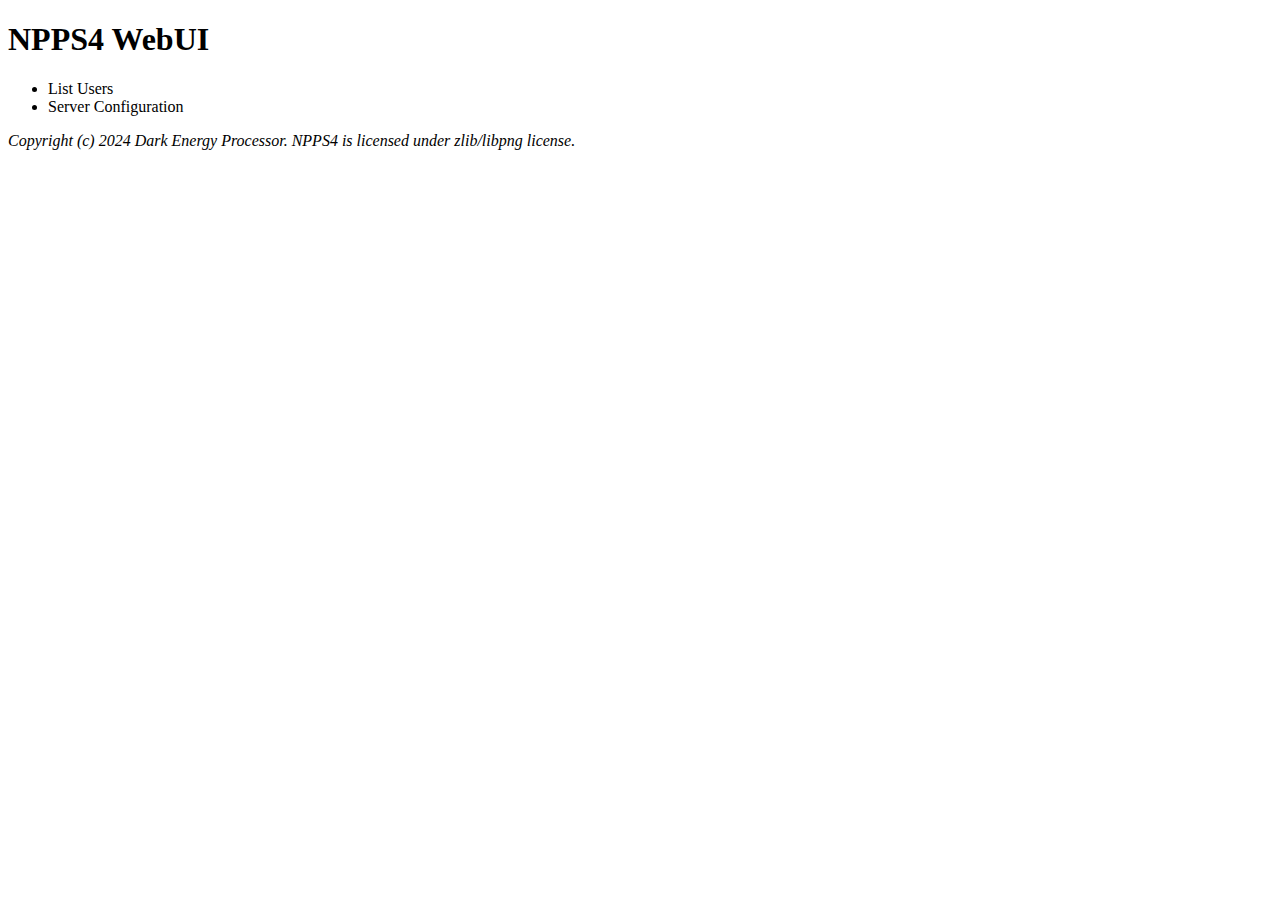
<file: npps4/webui/static/index.html>
<!DOCTYPE html>
<html>

<head>
	<meta charset="utf-8">
</head>

<body>
	<main>
		<h1>NPPS4 WebUI</h1>
		<ul>
			<li>List Users</li>
			<li>Server Configuration</li>
		</ul>
	</main>
	<footer><i>Copyright (c) 2024 Dark Energy Processor. NPPS4 is licensed under zlib/libpng license.</i></footer>
</body>

</html>
</file>
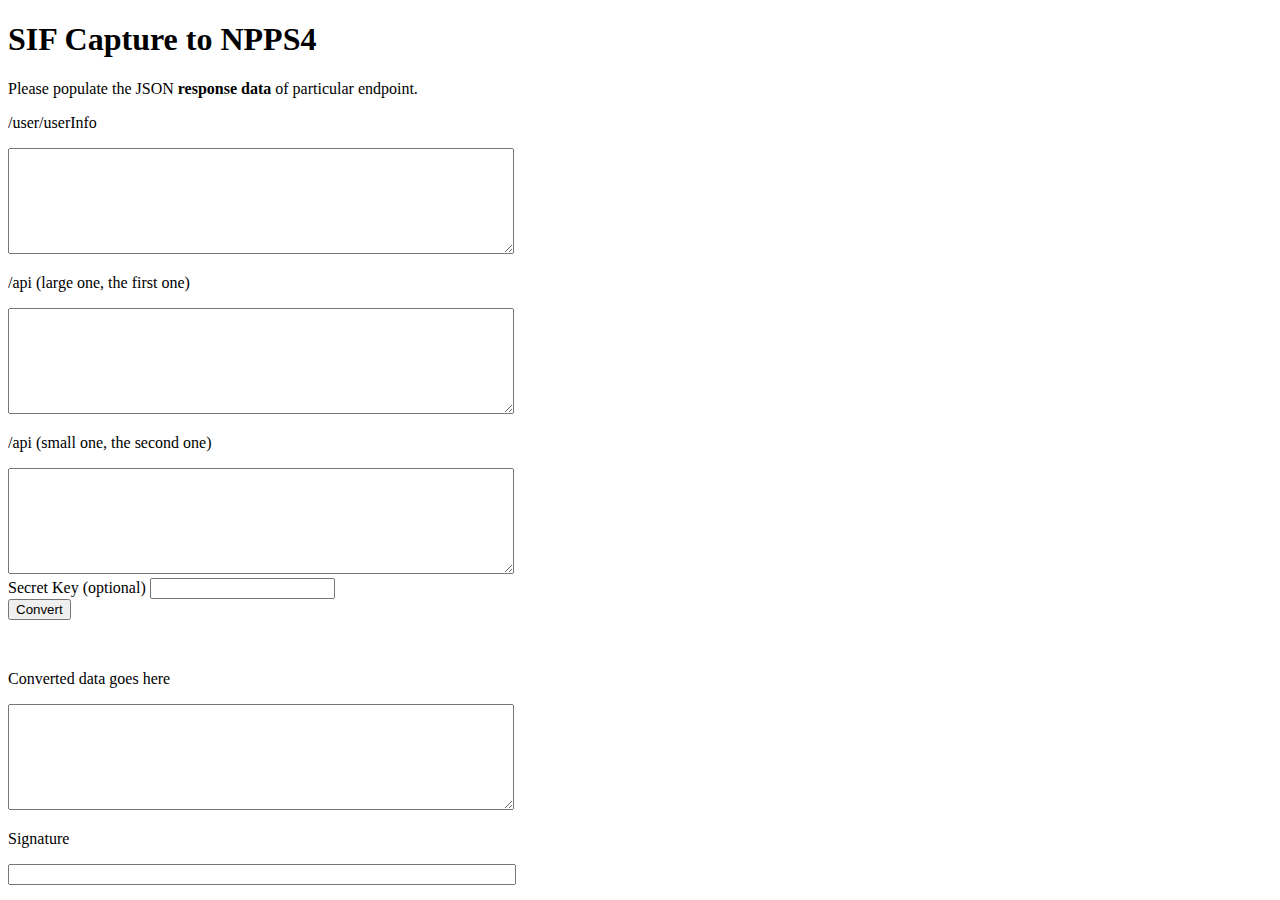
<file: templates/convert.html>
<!DOCTYPE html>
<html>

<head>
	<meta charset="utf-8">
	<style>
		textarea {
			min-width: 500px;
			min-height: 100px;
		}
	</style>
	<script>
		function main()
		{
			const userInfoInput = document.getElementById("user_userinfo")
			const api1Input = document.getElementById("api_1")
			const api2Input = document.getElementById("api_2")
			const secretKeyInput = document.getElementById("secret_key")
			const hititButton = document.getElementById("hitit")
			const statusParagraph = document.getElementById("status")
			const payloadTextArea = document.getElementById("payload")
			const signatureTextArea = document.getElementById("signature")

			hititButton.addEventListener("click", async () => {
				try
				{
					const ts = Math.floor(new Date() / 1000)
					const response = await fetch("", {
						method: "POST",
						headers: {
							"Content-Type": "application/json",
						},
						body: JSON.stringify({
							userinfo: JSON.parse(userInfoInput.value),
							api1: JSON.parse(api1Input.value),
							api2: JSON.parse(api2Input.value),
							server_key: secretKeyInput.value
						})
					})

					const result = await response.json()
					if (result.error)
						throw result.error

					statusParagraph.textContent = ""
					payloadTextArea.value = result.account_data
					signatureTextArea.value = result.signature
				}
				catch (e)
				{
					console.error(e)
					statusParagraph.textContent = e.toString()
				}
			})
		}

		if (document.readyState !== "loading")
			main()
		else
			document.addEventListener("DOMContentLoaded", main)
	</script>
</head>

<body>
	<h1>SIF Capture to NPPS4</h1>
	<p>Please populate the JSON <b>response data</b> of particular endpoint.</p>
	<p>/user/userInfo</p>
	<textarea id="user_userinfo"></textarea>
	<br/>
	<p>/api (large one, the first one)</p>
	<textarea id="api_1"></textarea>
	<br/>
	<p>/api (small one, the second one)</p>
	<textarea id="api_2"></textarea>
	<br/>
	<label for="secret_key">Secret Key (optional)</label>
	<input id="secret_key" type="text">
	<br/>
	<button id="hitit">Convert</button>
	<p id="status" style="color:red"></p>
	<br/>
	<p>Converted data goes here</p>
	<textarea id="payload"></textarea>
	<p>Signature</p>
	<input type="text" id="signature" style="min-width: 500px">
</body>

</html>
</file>
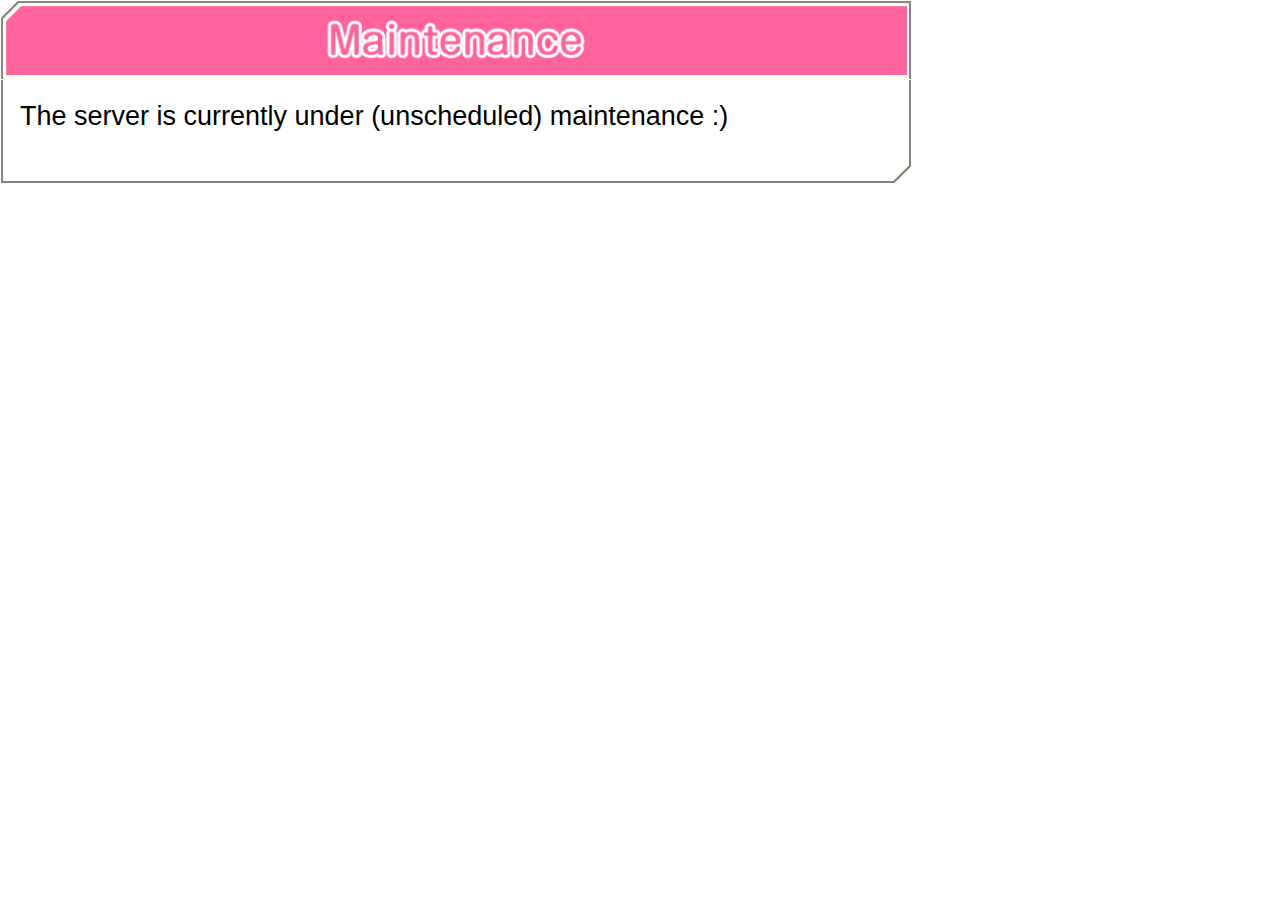
<file: templates/maintenance.html>
<!DOCTYPE html>
<html>
<head>
    <meta charset="utf-8">
    <meta name="apple-mobile-web-app-capable" content="yes">
    <meta name="viewport" content="width=960, target-densitydpi=device-dpi, user-scalable=no">
    <title>Maintenance</title>
    <link rel="stylesheet" href="../../static/css1.3/bstyle.css">
    <style type="text/css">
        #app_uri_ios, #app_uri_android {display: none;}
    </style>
</head>

<body>
<div id="wrapper">
    <div class="title">
        <img src="../../static/img/help/bg01_maint.png" width="95%">
    </div>

    <div class="content">
        <div class="note">
            The server is currently under (unscheduled) maintenance :)
            <br/>
        </div>
    </div>
    <div class="footer">
        <img src="../../static/img/help/bg03.png" width="95%">
    </div>
</div>

<script>
var engineIF = function(){};
(function(engineIF){
    var userAgent = navigator.userAgent.toLowerCase(),
        isAndroid = userAgent.indexOf('android') > -1 || userAgent.indexOf('adr') > -1,
        linkId = isAndroid ? "app_uri_android" : "app_uri_ios";

    document.getElementById(linkId).style.display = "inline";

    /*
    if (!isAndroid) {
        engineIF.prototype.cmd = function(keyString) {
            location.href = "native://" + keyString;
        }
    }
    */
})(engineIF);
</script>
</body>
</html>
</file>
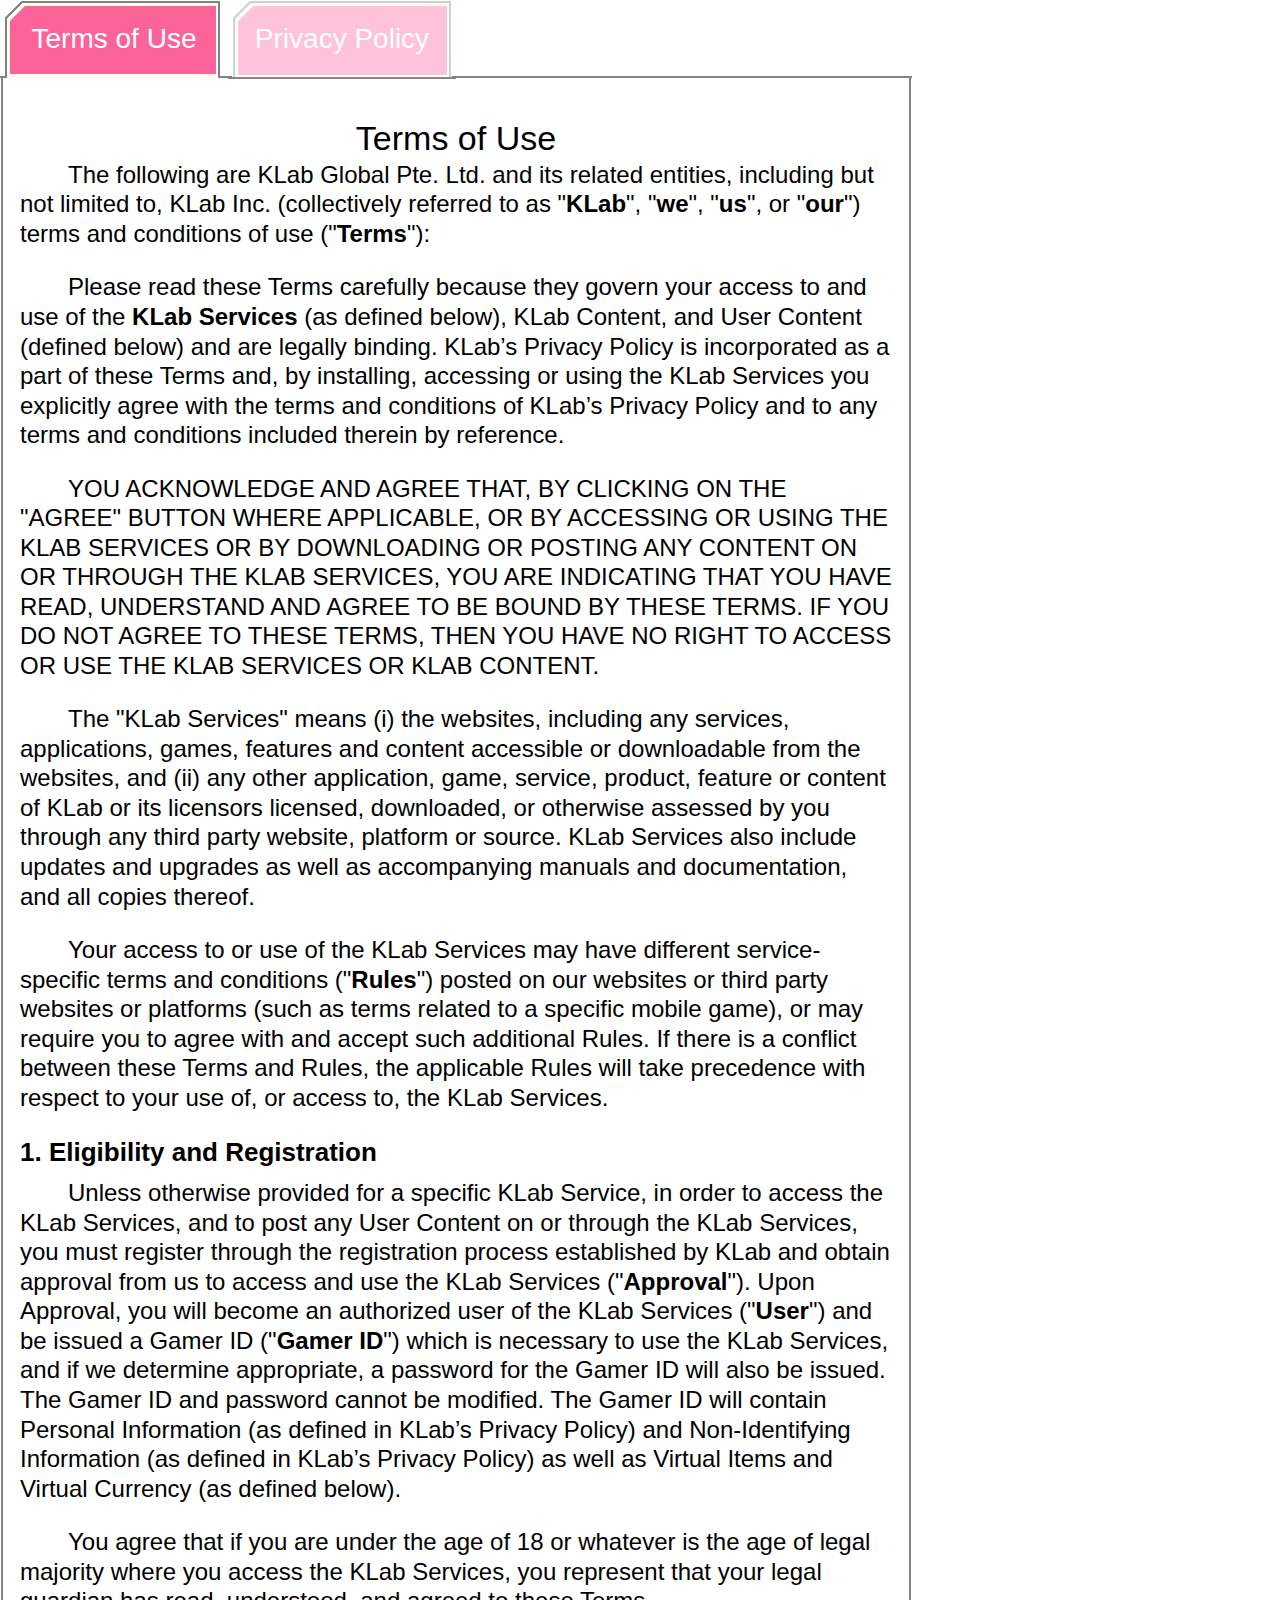
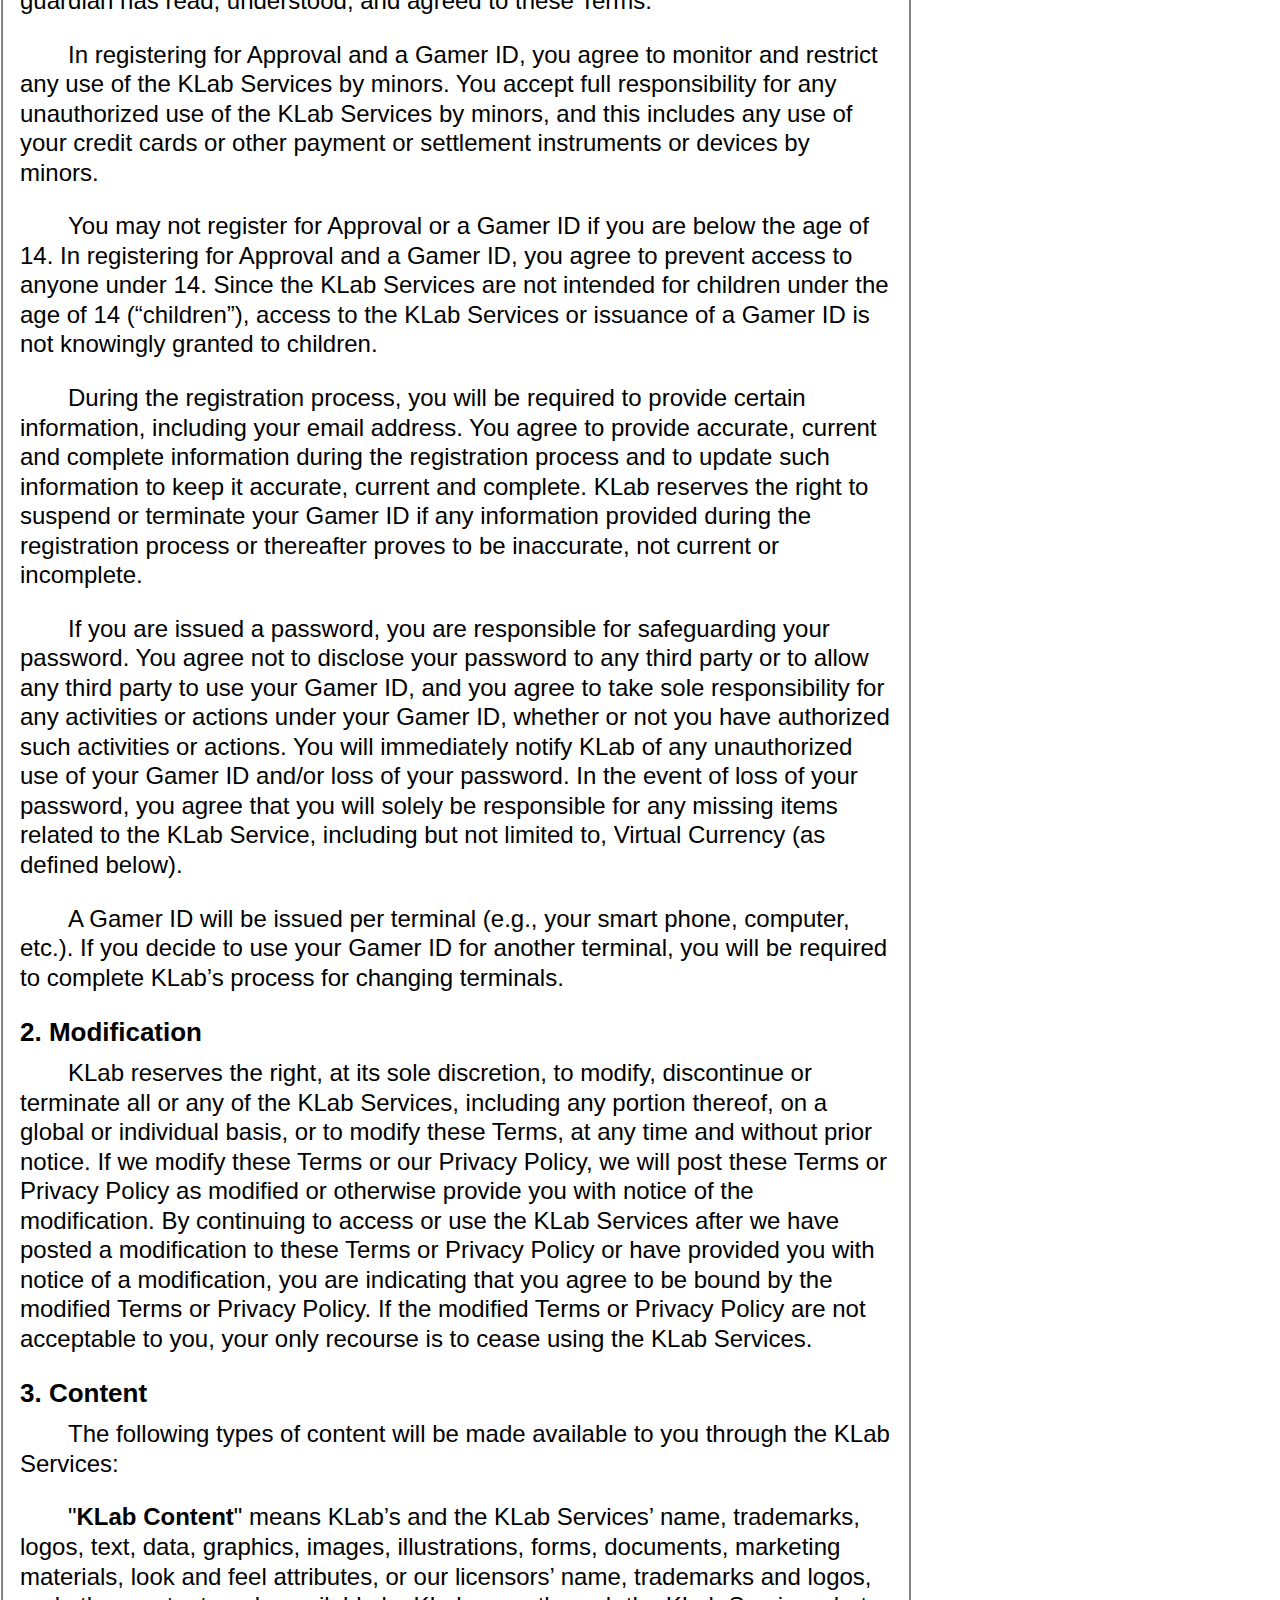
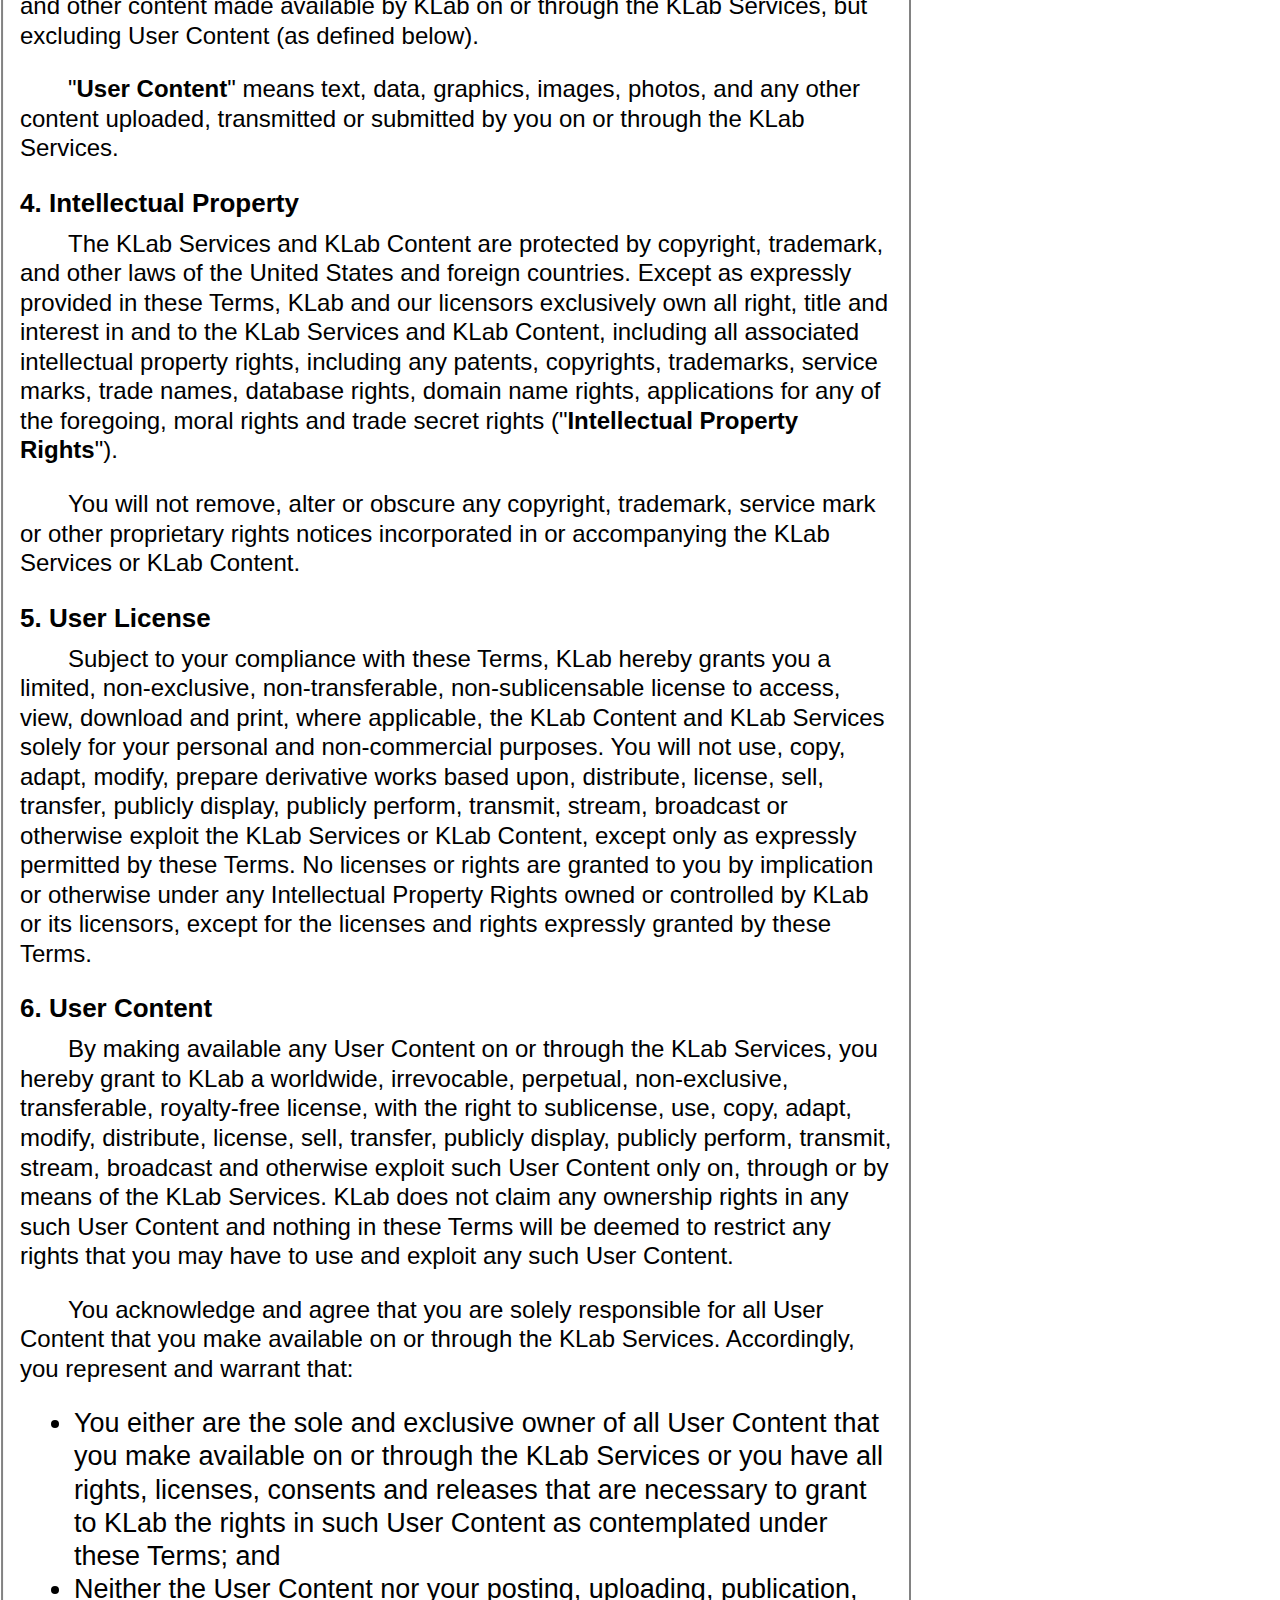
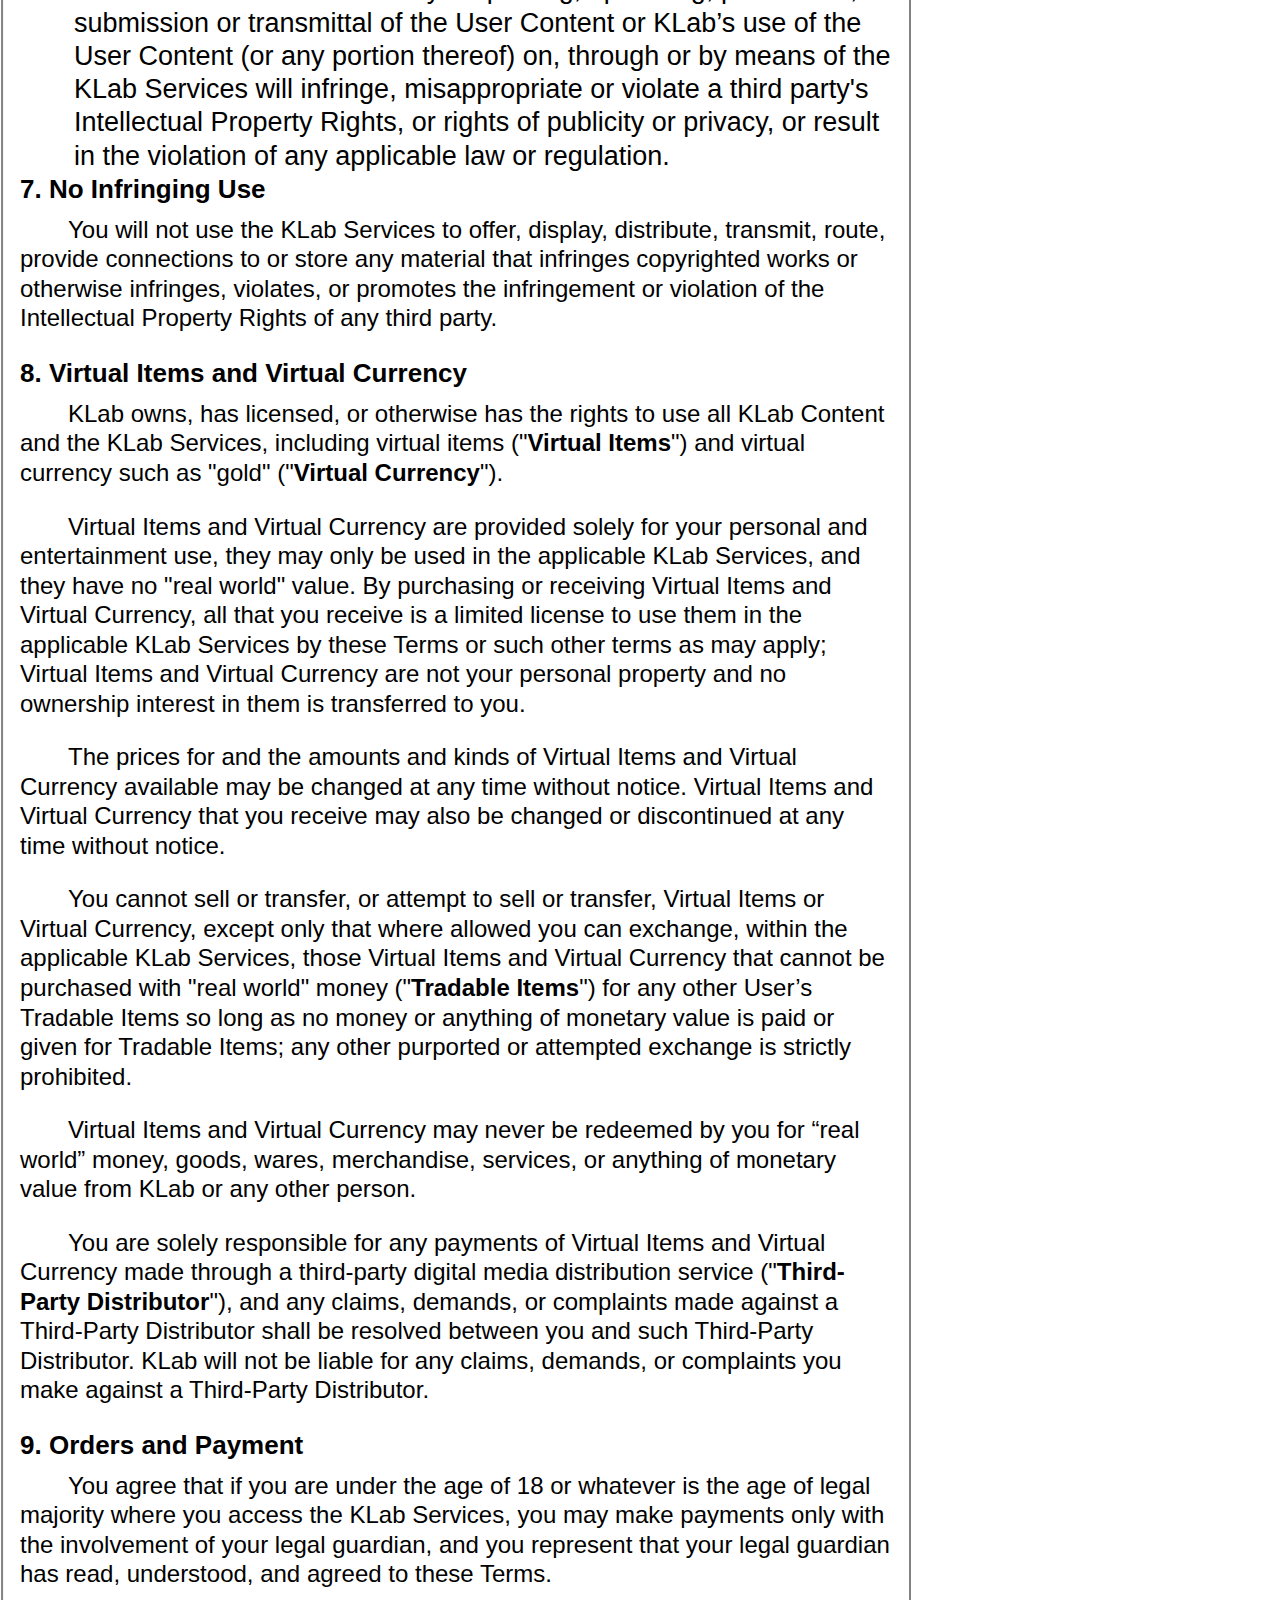
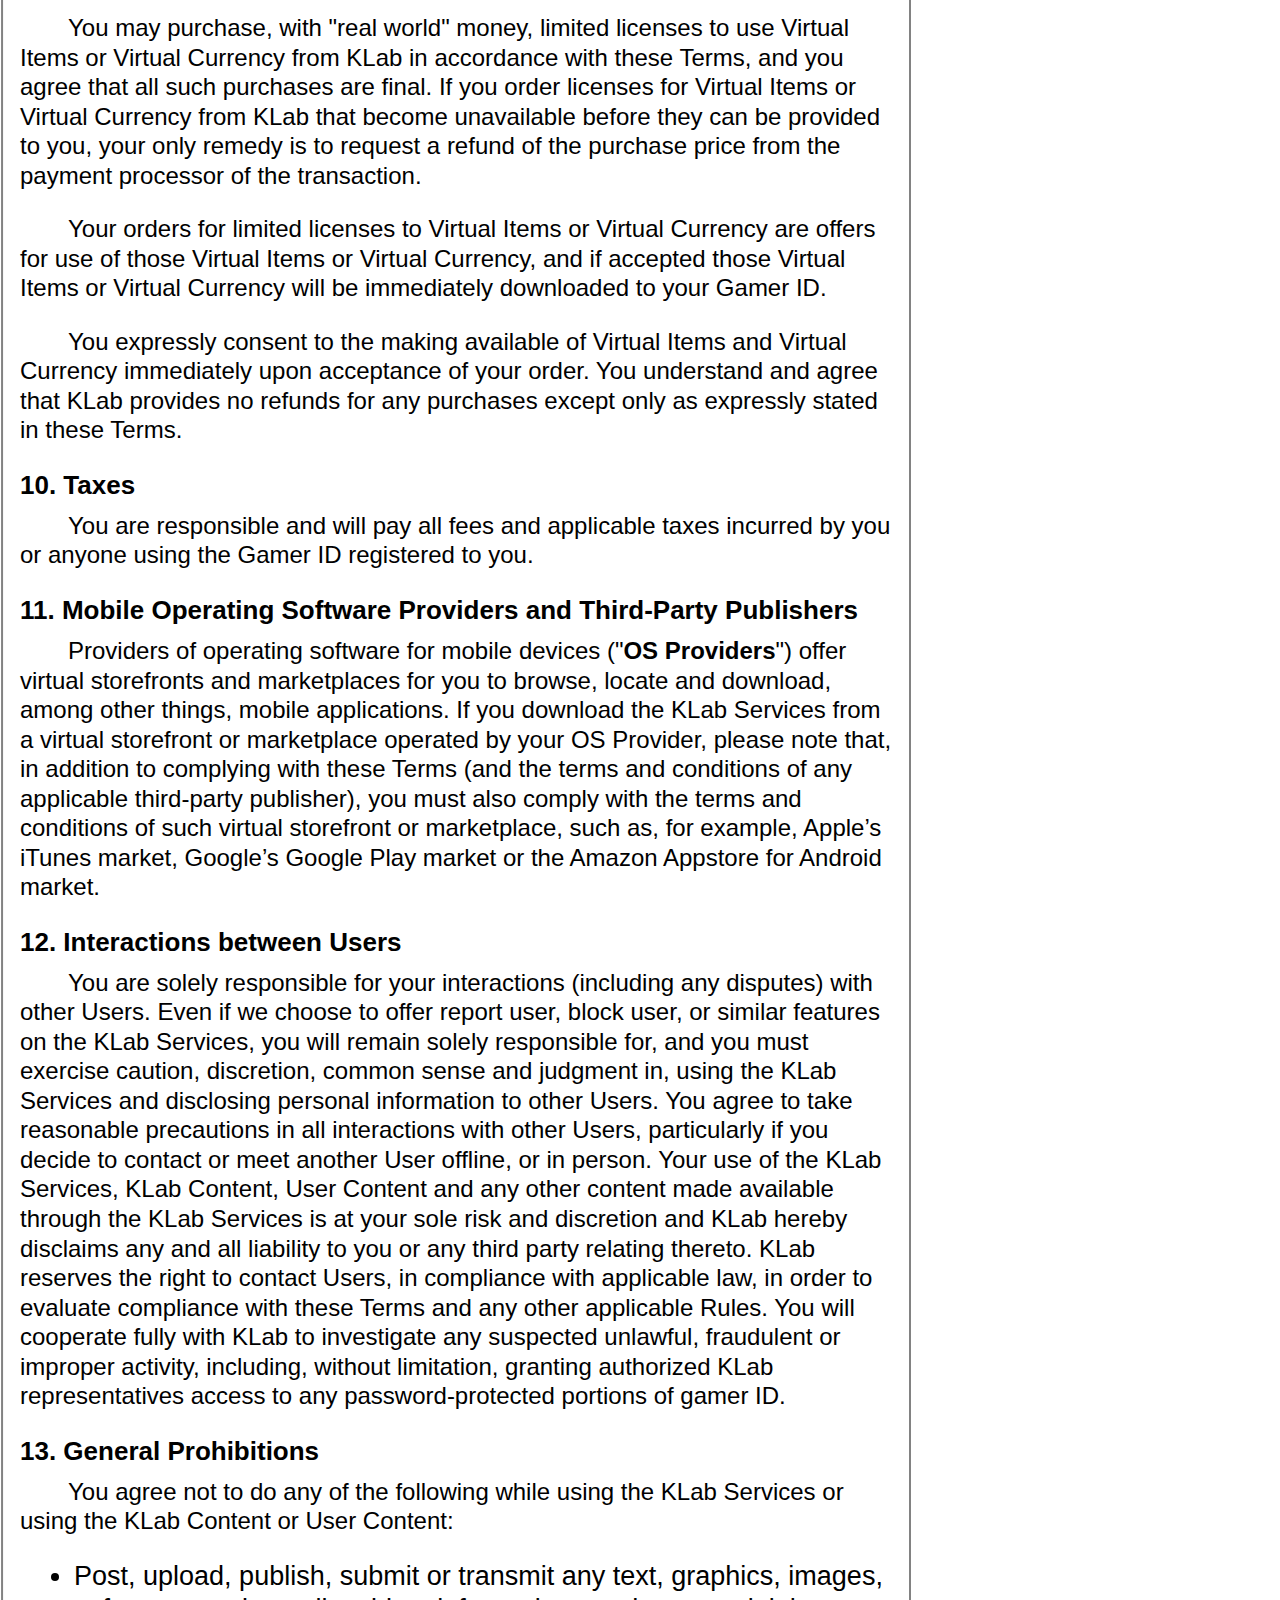
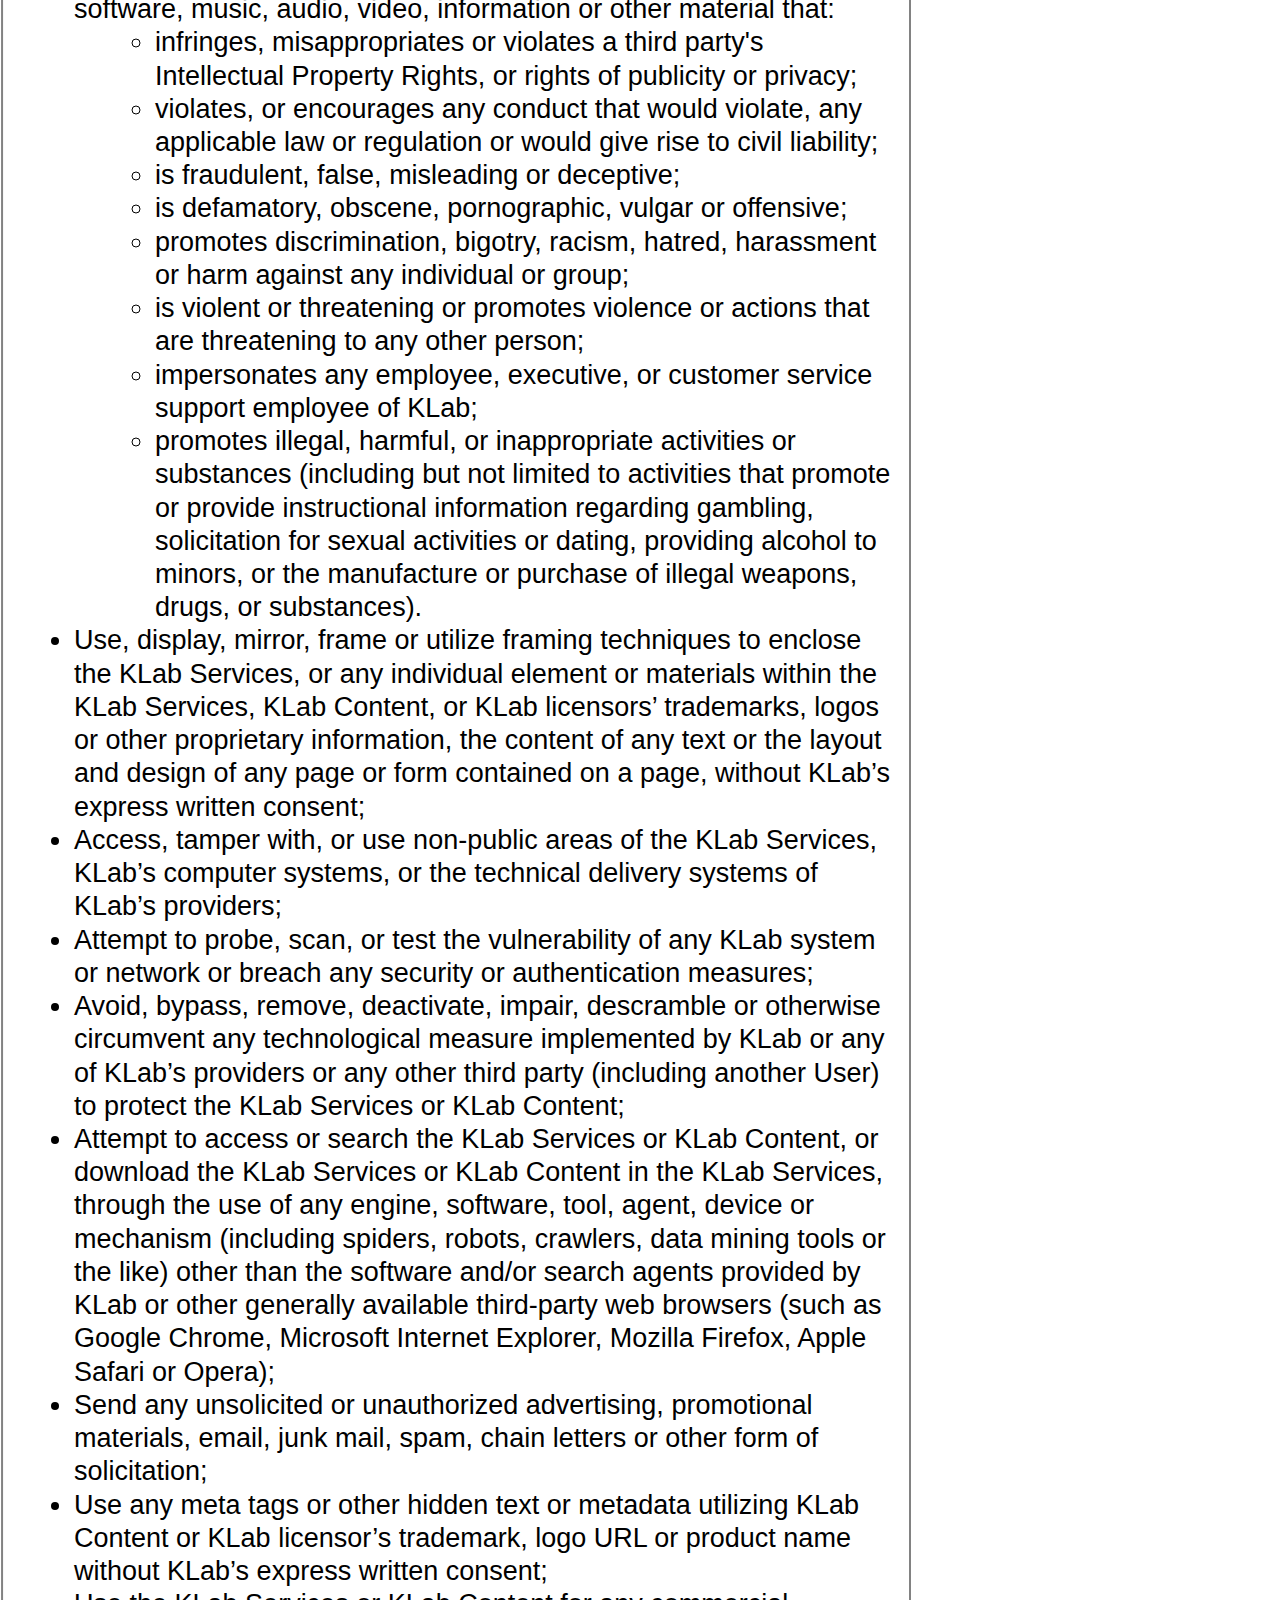
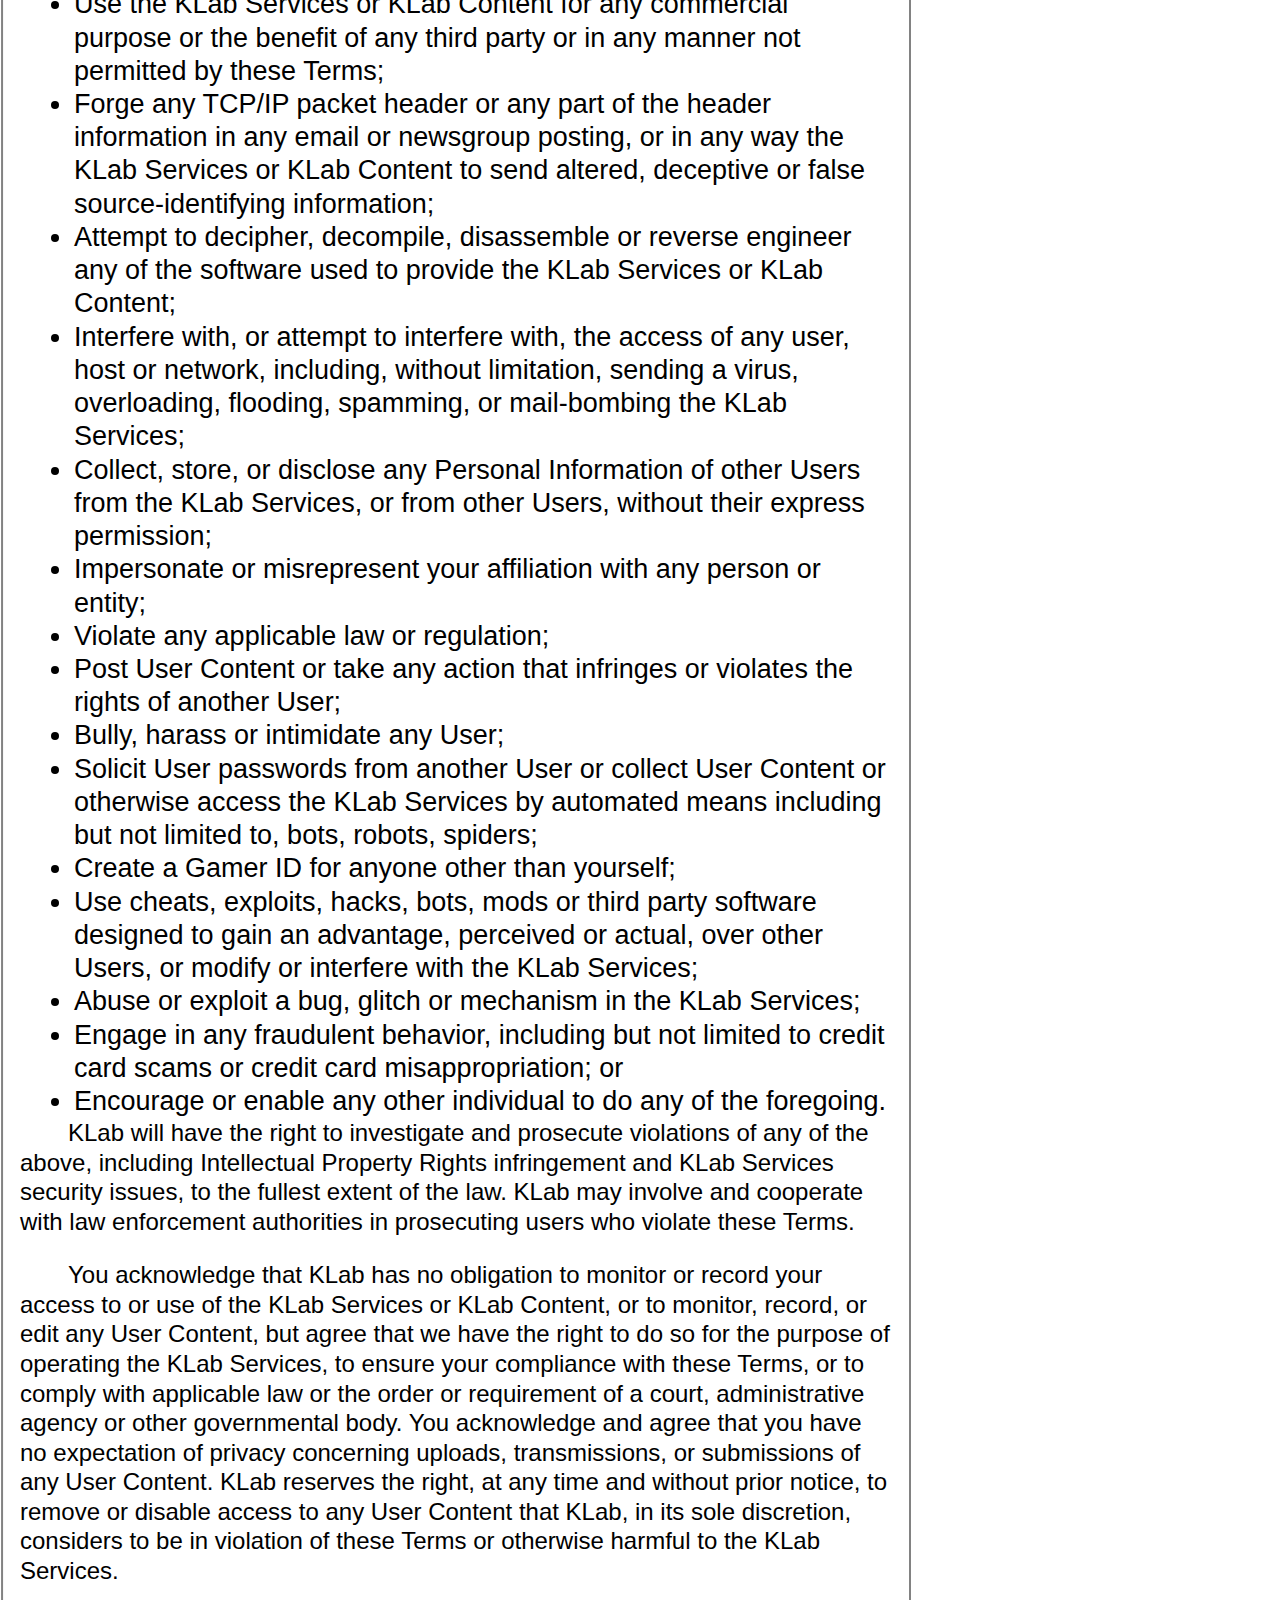
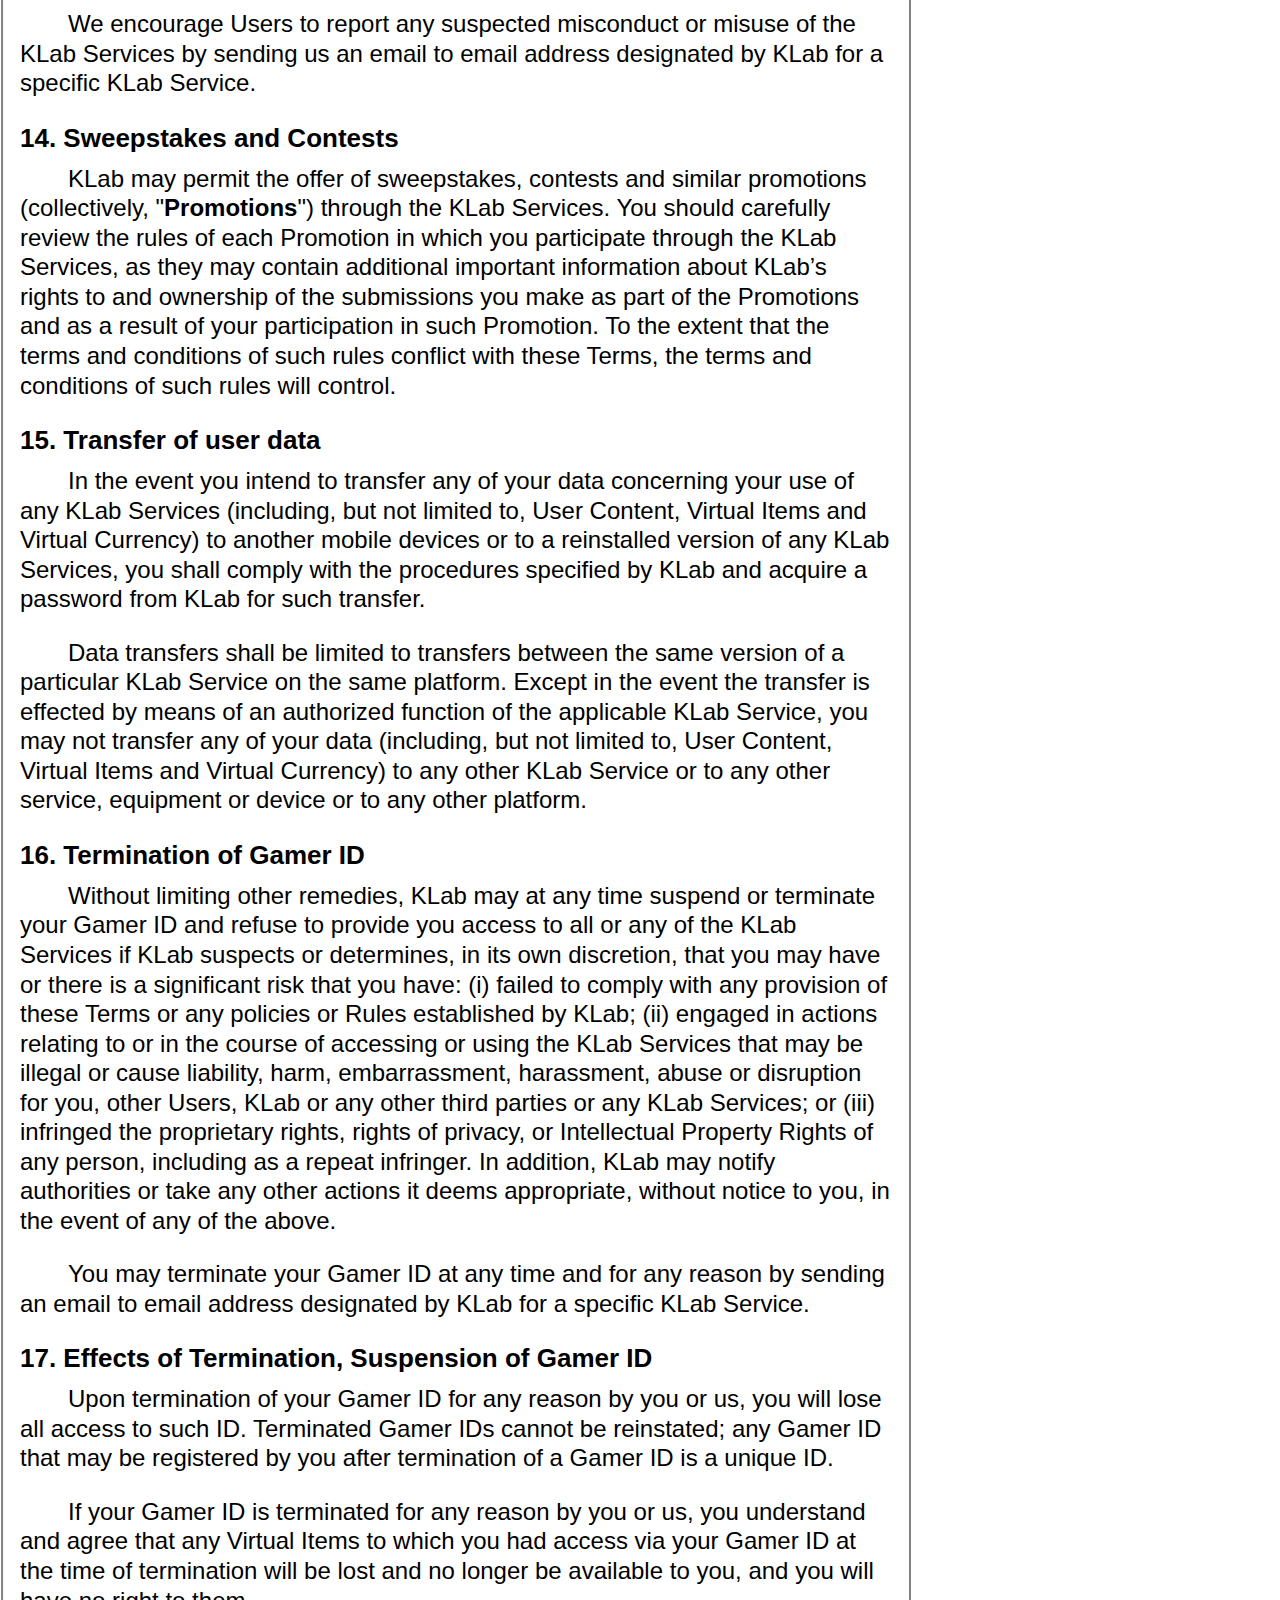
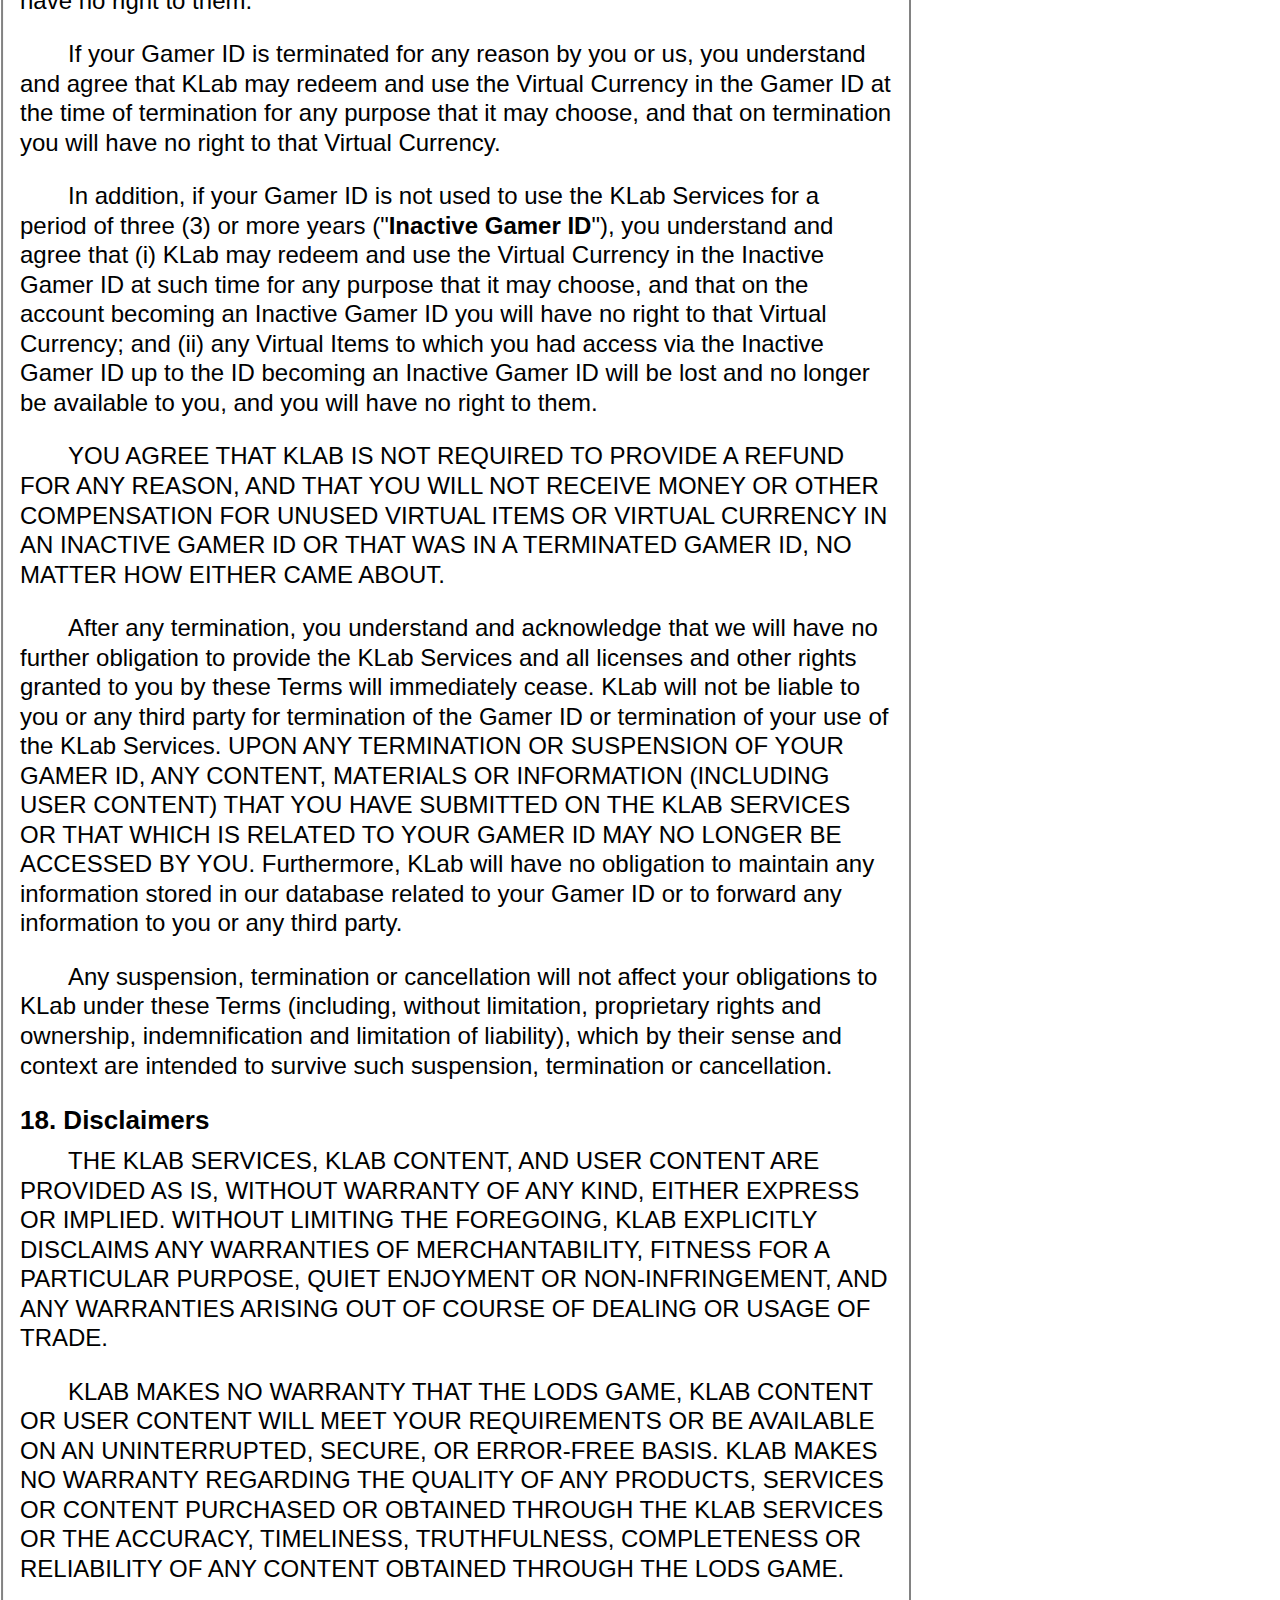
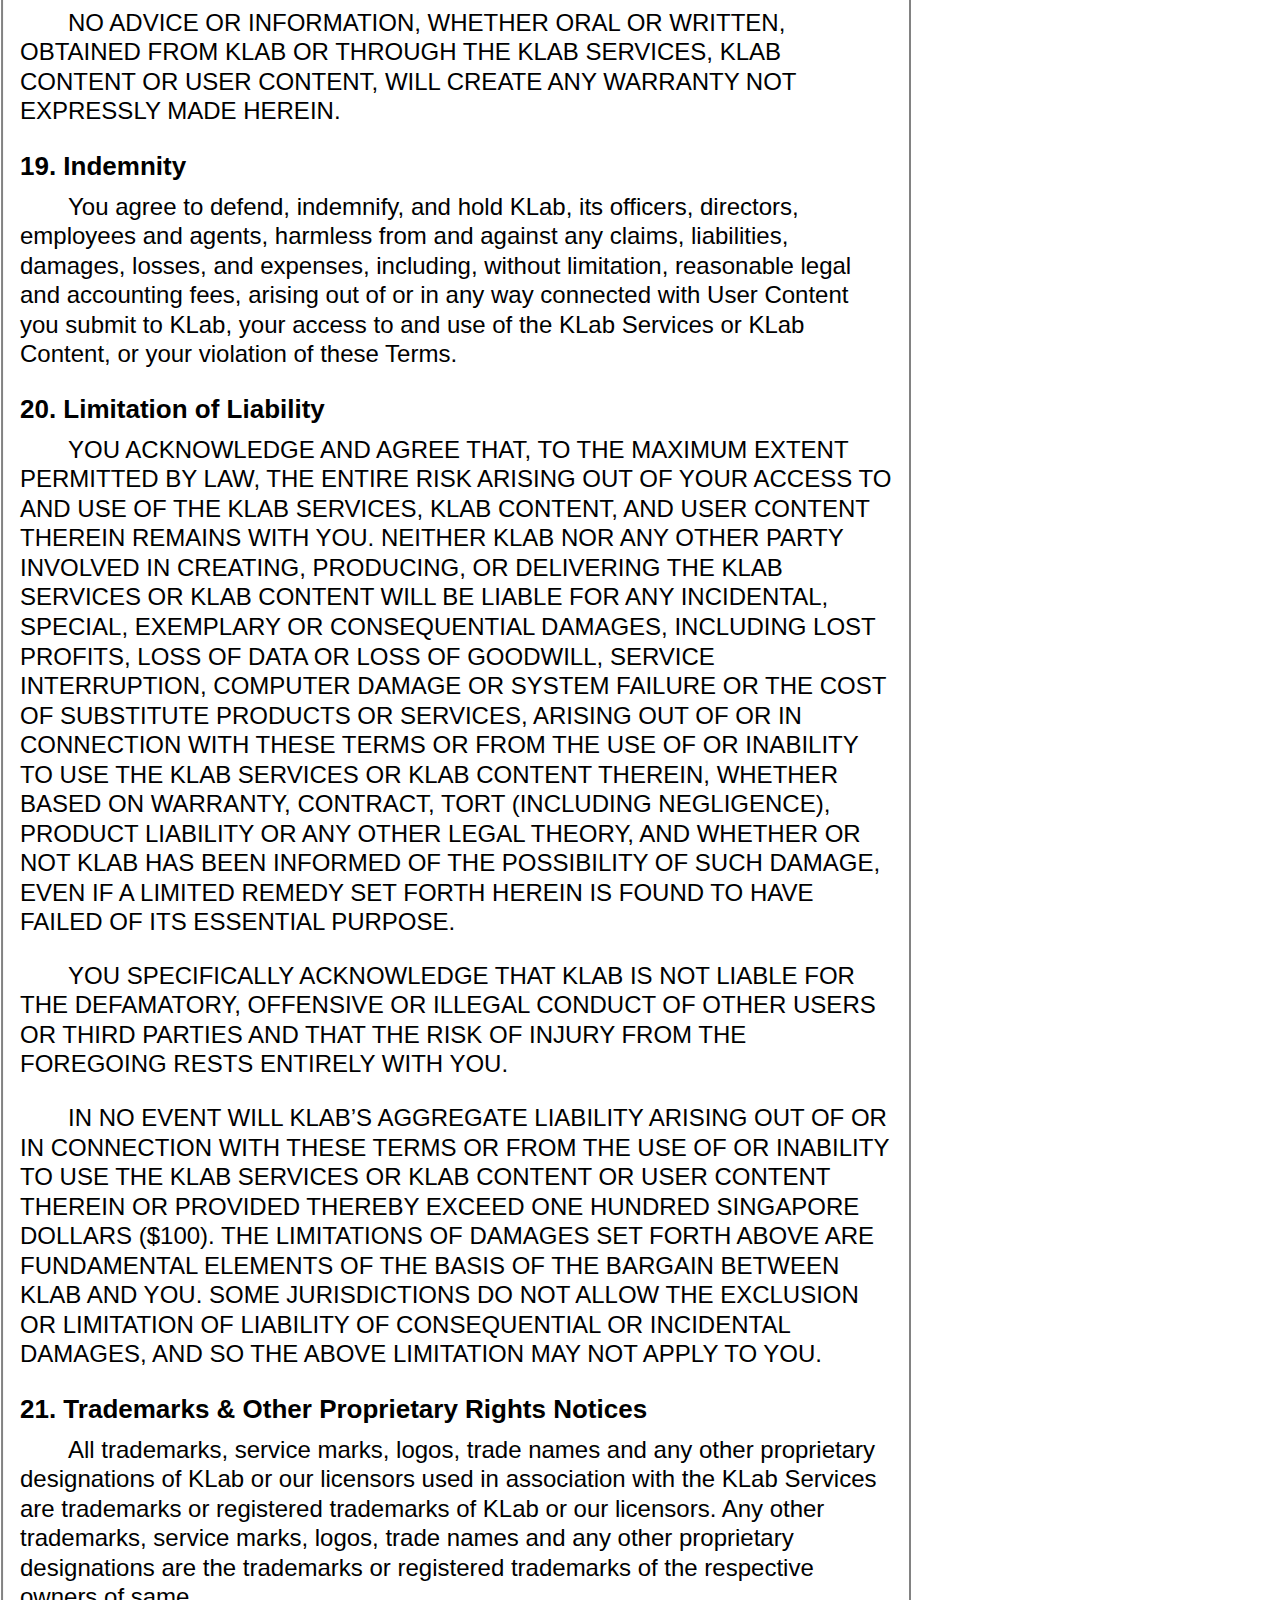
<file: templates/tos_read.html>
<!DOCTYPE html>
<html lang="en">
<head>
    <meta charset="utf-8">
    <meta name="apple-mobile-web-app-capable" content="yes">
    <meta name="viewport" content="width=960, target-densitydpi=device-dpi, user-scalable=no">
    <title>Terms of Use</title>
    <link rel="stylesheet" href="../../static/css1.3/bstyle.css?r=20170115">
    <link rel="stylesheet" href="../../static/css1.3/regulation.css?r=20180720">

    <style>
        #tabs {
            border-bottom: solid 2px #828282;
            height: 76px;
            margin-left: 0;
        }

        h2 {
            width: 100%;
            font-size: 28px;
            text-align: center;
            margin-top: 20px;
        }

        h3 {
            width: 100%;
            font-size: 26px;
            margin-bottom: 10px;
        }

        ul {
            margin-left: 2em;
        }

        ul ul {
            margin-left: 3em;
        }

        li {
            list-style-type: disc;
        }

        li li {
            list-style-type: circle;
        }

        .footer img {
            width: 913px;
        }

        .kc-p {
            font-size: 24px;
            text-indent: 2em;
            margin-bottom: 1em;
        }

        .kc-bold {
            font-size: bold;
        }
    </style>
    <script>
        var ua = navigator.userAgent.toLowerCase();
        var iOSclient = (ua.indexOf("iphone") >= 0) || (ua.indexOf("ipad") >= 0);
    </script>
</head>

<body>
    <div id="wrapper_regu">
        <div class="title">
            <ul id="tabs">
                <li data-target-id="pane-tos"><span class="fs28">Terms of Use</span></li>
                <li data-target-id="pane-privacy-policy"><span class="fs28">Privacy Policy</span></li>
            </ul>
        </div>

        <div id="pane-tos">
            <div class="content_regu">
                <div class="note">
                    <p class="fs34 tx_center mt20">Terms of Use</p>
                    <p class="kc-p">The following are KLab Global Pte. Ltd. and its related entities, including but not limited to, KLab Inc. (collectively referred to as "<strong>KLab</strong>", "<strong>we</strong>", "<strong>us</strong>", or "<strong>our</strong>") terms and conditions of use ("<strong>Terms</strong>"):</p>
                    <p class="kc-p">Please read these Terms carefully because they govern your access to and use of the <strong>KLab Services</strong> (as defined below), KLab Content, and User Content (defined below) and are legally binding. KLab’s Privacy Policy is incorporated as a part of these Terms and, by installing, accessing or using the KLab Services you explicitly agree with the terms and conditions of KLab’s Privacy Policy and to any terms and conditions included therein by reference.</p>
                    <p class="kc-p">YOU ACKNOWLEDGE AND AGREE THAT, BY CLICKING ON THE "AGREE" BUTTON WHERE APPLICABLE, OR BY ACCESSING OR USING THE KLAB SERVICES OR BY DOWNLOADING OR POSTING ANY CONTENT ON OR THROUGH THE KLAB SERVICES, YOU ARE INDICATING THAT YOU HAVE READ, UNDERSTAND AND AGREE TO BE BOUND BY THESE TERMS. IF YOU DO NOT AGREE TO THESE TERMS, THEN YOU HAVE NO RIGHT TO ACCESS OR USE THE KLAB SERVICES OR KLAB CONTENT.</p>
                    <p class="kc-p">The "KLab Services" means (i) the websites, including any services, applications, games, features and content accessible or downloadable from the websites, and (ii) any other application, game, service, product, feature or content of KLab or its licensors licensed, downloaded, or otherwise assessed by you through any third party website, platform or source. KLab Services also include updates and upgrades as well as accompanying manuals and documentation, and all copies thereof.</p>
                    <p class="kc-p">Your access to or use of the KLab Services may have different service-specific terms and conditions ("<strong>Rules</strong>") posted on our websites or third party websites or platforms (such as terms related to a specific mobile game), or may require you to agree with and accept such additional Rules. If there is a conflict between these Terms and Rules, the applicable Rules will take precedence with respect to your use of, or access to, the KLab Services.</p>
                    <h3>1. Eligibility and Registration</h3>
                    <p class="kc-p">Unless otherwise provided for a specific KLab Service, in order to access the KLab Services, and to post any User Content on or through the KLab Services, you must register through the registration process established by KLab and obtain approval from us to access and use the KLab Services ("<strong>Approval</strong>"). Upon Approval, you will become an authorized user of the KLab Services ("<strong>User</strong>") and be issued a Gamer ID ("<strong>Gamer ID</strong>") which is necessary to use the KLab Services, and if we determine appropriate, a password for the Gamer ID will also be issued. The Gamer ID and password cannot be modified. The Gamer ID will contain Personal Information (as defined in KLab’s Privacy Policy) and Non-Identifying Information (as defined in KLab’s Privacy Policy) as well as Virtual Items and Virtual Currency (as defined below).</p>
                    <p class="kc-p">You agree that if you are under the age of 18 or whatever is the age of legal majority where you access the KLab Services, you represent that your legal guardian has read, understood, and agreed to these Terms.</p>
                    <p class="kc-p">In registering for Approval and a Gamer ID, you agree to monitor and restrict any use of the KLab Services by minors. You accept full responsibility for any unauthorized use of the KLab Services by minors, and this includes any use of your credit cards or other payment or settlement instruments or devices by minors.</p>
                    <p class="kc-p">You may not register for Approval or a Gamer ID if you are below the age of 14. In registering for Approval and a Gamer ID, you agree to prevent access to anyone under 14. Since the KLab Services are not intended for children under the age of 14 (“children”), access to the KLab Services or issuance of a Gamer ID is not knowingly granted to children.</p>
                    <p class="kc-p">During the registration process, you will be required to provide certain information, including your email address. You agree to provide accurate, current and complete information during the registration process and to update such information to keep it accurate, current and complete. KLab reserves the right to suspend or terminate your Gamer ID if any information provided during the registration process or thereafter proves to be inaccurate, not current or incomplete.</p>
                    <p class="kc-p">If you are issued a password, you are responsible for safeguarding your password. You agree not to disclose your password to any third party or to allow any third party to use your Gamer ID, and you agree to take sole responsibility for any activities or actions under your Gamer ID, whether or not you have authorized such activities or actions. You will immediately notify KLab of any unauthorized use of your Gamer ID and/or loss of your password. In the event of loss of your password, you agree that you will solely be responsible for any missing items related to the KLab Service, including but not limited to, Virtual Currency (as defined below).</p>
                    <p class="kc-p">A Gamer ID will be issued per terminal (e.g., your smart phone, computer, etc.). If you decide to use your Gamer ID for another terminal, you will be required to complete KLab’s process for changing terminals.</p>
                    <h3>2. Modification</h3>
                    <p class="kc-p">KLab reserves the right, at its sole discretion, to modify, discontinue or terminate all or any of the KLab Services, including any portion thereof, on a global or individual basis, or to modify these Terms, at any time and without prior notice. If we modify these Terms or our Privacy Policy, we will post these Terms or Privacy Policy as modified or otherwise provide you with notice of the modification. By continuing to access or use the KLab Services after we have posted a modification to these Terms or Privacy Policy or have provided you with notice of a modification, you are indicating that you agree to be bound by the modified Terms or Privacy Policy. If the modified Terms or Privacy Policy are not acceptable to you, your only recourse is to cease using the KLab Services.</p>
                    <h3>3. Content</h3>
                    <p class="kc-p">The following types of content will be made available to you through the KLab Services:</p>
                    <p class="kc-p">"<strong>KLab Content</strong>" means KLab’s and the KLab Services’ name, trademarks, logos, text, data, graphics, images, illustrations, forms, documents, marketing materials, look and feel attributes, or our licensors’ name, trademarks and logos, and other content made available by KLab on or through the KLab Services, but excluding User Content (as defined below).</p>
                    <p class="kc-p">"<strong>User Content</strong>" means text, data, graphics, images, photos, and any other content uploaded, transmitted or submitted by you on or through the KLab Services.</p>
                    <h3>4. Intellectual Property</h3>
                    <p class="kc-p">The KLab Services and KLab Content are protected by copyright, trademark, and other laws of the United States and foreign countries. Except as expressly provided in these Terms, KLab and our licensors exclusively own all right, title and interest in and to the KLab Services and KLab Content, including all associated intellectual property rights, including any patents, copyrights, trademarks, service marks, trade names, database rights, domain name rights, applications for any of the foregoing, moral rights and trade secret rights ("<strong>Intellectual Property Rights</strong>").</p>
                    <p class="kc-p">You will not remove, alter or obscure any copyright, trademark, service mark or other proprietary rights notices incorporated in or accompanying the KLab Services or KLab Content.</p>
                    <h3>5. User License </h3>
                    <p class="kc-p">Subject to your compliance with these Terms, KLab hereby grants you a limited, non-exclusive, non-transferable, non-sublicensable license to access, view, download and print, where applicable, the KLab Content and KLab Services solely for your personal and non-commercial purposes. You will not use, copy, adapt, modify, prepare derivative works based upon, distribute, license, sell, transfer, publicly display, publicly perform, transmit, stream, broadcast or otherwise exploit the KLab Services or KLab Content, except only as expressly permitted by these Terms. No licenses or rights are granted to you by implication or otherwise under any Intellectual Property Rights owned or controlled by KLab or its licensors, except for the licenses and rights expressly granted by these Terms.</p>
                    <h3>6. User Content</h3>
                    <p class="kc-p">By making available any User Content on or through the KLab Services, you hereby grant to KLab a worldwide, irrevocable, perpetual, non-exclusive, transferable, royalty-free license, with the right to sublicense, use, copy, adapt, modify, distribute, license, sell, transfer, publicly display, publicly perform, transmit, stream, broadcast and otherwise exploit such User Content only on, through or by means of the KLab Services. KLab does not claim any ownership rights in any such User Content and nothing in these Terms will be deemed to restrict any rights that you may have to use and exploit any such User Content.</p>
                    <p class="kc-p">You acknowledge and agree that you are solely responsible for all User Content that you make available on or through the KLab Services. Accordingly, you represent and warrant that:</p>
                    <ul>
                        <li>You either are the sole and exclusive owner of all User Content that you make available on or through the KLab Services or you have all rights, licenses, consents and releases that are necessary to grant to KLab the rights in such User Content as contemplated under these Terms; and </li>
                        <li>Neither the User Content nor your posting, uploading, publication, submission or transmittal of the User Content or KLab’s use of the User Content (or any portion thereof) on, through or by means of the KLab Services will infringe, misappropriate or violate a third party's Intellectual Property Rights, or rights of publicity or privacy, or result in the violation of any applicable law or regulation.</li>
                    </ul>
                    <h3>7. No Infringing Use</h3>
                    <p class="kc-p">You will not use the KLab Services to offer, display, distribute, transmit, route, provide connections to or store any material that infringes copyrighted works or otherwise infringes, violates, or promotes the infringement or violation of the Intellectual Property Rights of any third party.</p>
                    <h3>8. Virtual Items and Virtual Currency</h3>
                    <p class="kc-p">KLab owns, has licensed, or otherwise has the rights to use all KLab Content and the KLab Services, including virtual items ("<strong>Virtual Items</strong>") and virtual currency such as "gold" ("<strong>Virtual Currency</strong>"). </p>
                    <p class="kc-p">Virtual Items and Virtual Currency are provided solely for your personal and entertainment use, they may only be used in the applicable KLab Services, and they have no "real world" value. By purchasing or receiving Virtual Items and Virtual Currency, all that you receive is a limited license to use them in the applicable KLab Services by these Terms or such other terms as may apply; Virtual Items and Virtual Currency are not your personal property and no ownership interest in them is transferred to you.</p>
                    <p class="kc-p">The prices for and the amounts and kinds of Virtual Items and Virtual Currency available may be changed at any time without notice. Virtual Items and Virtual Currency that you receive may also be changed or discontinued at any time without notice.</p>
                    <p class="kc-p">You cannot sell or transfer, or attempt to sell or transfer, Virtual Items or Virtual Currency, except only that where allowed you can exchange, within the applicable KLab Services, those Virtual Items and Virtual Currency that cannot be purchased with "real world" money ("<strong>Tradable Items</strong>") for any other User’s Tradable Items so long as no money or anything of monetary value is paid or given for Tradable Items; any other purported or attempted exchange is strictly prohibited.</p>
                    <p class="kc-p">Virtual Items and Virtual Currency may never be redeemed by you for “real world” money, goods, wares, merchandise, services, or anything of monetary value from KLab or any other person.</p>
                    <p class="kc-p">You are solely responsible for any payments of Virtual Items and Virtual Currency made through a third-party digital media distribution service ("<strong>Third-Party Distributor</strong>"), and any claims, demands, or complaints made against a Third-Party Distributor shall be resolved between you and such Third-Party Distributor. KLab will not be liable for any claims, demands, or complaints you make against a Third-Party Distributor.</p>
                    <h3>9. Orders and Payment </h3>
                    <p class="kc-p">You agree that if you are under the age of 18 or whatever is the age of legal majority where you access the KLab Services, you may make payments only with the involvement of your legal guardian, and you represent that your legal guardian has read, understood, and agreed to these Terms.</p>
                    <p class="kc-p">You may purchase, with "real world" money, limited licenses to use Virtual Items or Virtual Currency from KLab in accordance with these Terms, and you agree that all such purchases are final. If you order licenses for Virtual Items or Virtual Currency from KLab that become unavailable before they can be provided to you, your only remedy is to request a refund of the purchase price from the payment processor of the transaction.</p>
                    <p class="kc-p">Your orders for limited licenses to Virtual Items or Virtual Currency are offers for use of those Virtual Items or Virtual Currency, and if accepted those Virtual Items or Virtual Currency will be immediately downloaded to your Gamer ID.</p>
                    <p class="kc-p">You expressly consent to the making available of Virtual Items and Virtual Currency immediately upon acceptance of your order. You understand and agree that KLab provides no refunds for any purchases except only as expressly stated in these Terms.</p>
                    <h3>10. Taxes</h3>
                    <p class="kc-p">You are responsible and will pay all fees and applicable taxes incurred by you or anyone using the Gamer ID registered to you.</p>
                    <h3>11. Mobile Operating Software Providers and Third-Party Publishers</h3>
                    <p class="kc-p">Providers of operating software for mobile devices ("<strong>OS Providers</strong>") offer virtual storefronts and marketplaces for you to browse, locate and download, among other things, mobile applications. If you download the KLab Services from a virtual storefront or marketplace operated by your OS Provider, please note that, in addition to complying with these Terms (and the terms and conditions of any applicable third-party publisher), you must also comply with the terms and conditions of such virtual storefront or marketplace, such as, for example, Apple’s iTunes market, Google’s Google Play market or the Amazon Appstore for Android market.</p>
                    <h3>12. Interactions between Users</h3>
                    <p class="kc-p">You are solely responsible for your interactions (including any disputes) with other Users. Even if we choose to offer report user, block user, or similar features on the KLab Services, you will remain solely responsible for, and you must exercise caution, discretion, common sense and judgment in, using the KLab Services and disclosing personal information to other Users. You agree to take reasonable precautions in all interactions with other Users, particularly if you decide to contact or meet another User offline, or in person. Your use of the KLab Services, KLab Content, User Content and any other content made available through the KLab Services is at your sole risk and discretion and KLab hereby disclaims any and all liability to you or any third party relating thereto. KLab reserves the right to contact Users, in compliance with applicable law, in order to evaluate compliance with these Terms and any other applicable Rules. You will cooperate fully with KLab to investigate any suspected unlawful, fraudulent or improper activity, including, without limitation, granting authorized KLab representatives access to any password-protected portions of gamer ID.</p>
                    <h3>13. General Prohibitions</h3>
                    <p class="kc-p">You agree not to do any of the following while using the KLab Services or using the KLab Content or User Content:</p>
                    <ul>
                        <li> Post, upload, publish, submit or transmit any text, graphics, images, software, music, audio, video, information or other material that: <ul>
                                <li>infringes, misappropriates or violates a third party's Intellectual Property Rights, or rights of publicity or privacy;</li>
                                <li>violates, or encourages any conduct that would violate, any applicable law or regulation or would give rise to civil liability;</li>
                                <li>is fraudulent, false, misleading or deceptive;</li>
                                <li>is defamatory, obscene, pornographic, vulgar or offensive;</li>
                                <li>promotes discrimination, bigotry, racism, hatred, harassment or harm against any individual or group;</li>
                                <li>is violent or threatening or promotes violence or actions that are threatening to any other person;</li>
                                <li>impersonates any employee, executive, or customer service support employee of KLab;</li>
                                <li>promotes illegal, harmful, or inappropriate activities or substances (including but not limited to activities that promote or provide instructional information regarding gambling, solicitation for sexual activities or dating, providing alcohol to minors, or the manufacture or purchase of illegal weapons, drugs, or substances).</li>
                            </ul>
                        </li>
                        <li>Use, display, mirror, frame or utilize framing techniques to enclose the KLab Services, or any individual element or materials within the KLab Services, KLab Content, or KLab licensors’ trademarks, logos or other proprietary information, the content of any text or the layout and design of any page or form contained on a page, without KLab’s express written consent;</li>
                        <li>Access, tamper with, or use non-public areas of the KLab Services, KLab’s computer systems, or the technical delivery systems of KLab’s providers;</li>
                        <li>Attempt to probe, scan, or test the vulnerability of any KLab system or network or breach any security or authentication measures;</li>
                        <li>Avoid, bypass, remove, deactivate, impair, descramble or otherwise circumvent any technological measure implemented by KLab or any of KLab’s providers or any other third party (including another User) to protect the KLab Services or KLab Content;</li>
                        <li>Attempt to access or search the KLab Services or KLab Content, or download the KLab Services or KLab Content in the KLab Services, through the use of any engine, software, tool, agent, device or mechanism (including spiders, robots, crawlers, data mining tools or the like) other than the software and/or search agents provided by KLab or other generally available third-party web browsers (such as Google Chrome, Microsoft Internet Explorer, Mozilla Firefox, Apple Safari or Opera);</li>
                        <li>Send any unsolicited or unauthorized advertising, promotional materials, email, junk mail, spam, chain letters or other form of solicitation;</li>
                        <li>Use any meta tags or other hidden text or metadata utilizing KLab Content or KLab licensor’s trademark, logo URL or product name without KLab’s express written consent;</li>
                        <li>Use the KLab Services or KLab Content for any commercial purpose or the benefit of any third party or in any manner not permitted by these Terms;</li>
                        <li>Forge any TCP/IP packet header or any part of the header information in any email or newsgroup posting, or in any way the KLab Services or KLab Content to send altered, deceptive or false source-identifying information;</li>
                        <li>Attempt to decipher, decompile, disassemble or reverse engineer any of the software used to provide the KLab Services or KLab Content;</li>
                        <li>Interfere with, or attempt to interfere with, the access of any user, host or network, including, without limitation, sending a virus, overloading, flooding, spamming, or mail-bombing the KLab Services;</li>
                        <li>Collect, store, or disclose any Personal Information of other Users from the KLab Services, or from other Users, without their express permission;</li>
                        <li>Impersonate or misrepresent your affiliation with any person or entity;</li>
                        <li>Violate any applicable law or regulation;</li>
                        <li>Post User Content or take any action that infringes or violates the rights of another User;</li>
                        <li>Bully, harass or intimidate any User;</li>
                        <li>Solicit User passwords from another User or collect User Content or otherwise access the KLab Services by automated means including but not limited to, bots, robots, spiders;</li>
                        <li>Create a Gamer ID for anyone other than yourself;</li>
                        <li>Use cheats, exploits, hacks, bots, mods or third party software designed to gain an advantage, perceived or actual, over other Users, or modify or interfere with the KLab Services;</li>
                        <li>Abuse or exploit a bug, glitch or mechanism in the KLab Services;</li>
                        <li>Engage in any fraudulent behavior, including but not limited to credit card scams or credit card misappropriation; or</li>
                        <li>Encourage or enable any other individual to do any of the foregoing.</li>
                    </ul>
                    <p class="kc-p">KLab will have the right to investigate and prosecute violations of any of the above, including Intellectual Property Rights infringement and KLab Services security issues, to the fullest extent of the law. KLab may involve and cooperate with law enforcement authorities in prosecuting users who violate these Terms.</p>
                    <p class="kc-p">You acknowledge that KLab has no obligation to monitor or record your access to or use of the KLab Services or KLab Content, or to monitor, record, or edit any User Content, but agree that we have the right to do so for the purpose of operating the KLab Services, to ensure your compliance with these Terms, or to comply with applicable law or the order or requirement of a court, administrative agency or other governmental body. You acknowledge and agree that you have no expectation of privacy concerning uploads, transmissions, or submissions of any User Content. KLab reserves the right, at any time and without prior notice, to remove or disable access to any User Content that KLab, in its sole discretion, considers to be in violation of these Terms or otherwise harmful to the KLab Services.</p>
                    <p class="kc-p">We encourage Users to report any suspected misconduct or misuse of the KLab Services by sending us an email to email address designated by KLab for a specific KLab Service.</p>
                    <h3>14. Sweepstakes and Contests</h3>
                    <p class="kc-p">KLab may permit the offer of sweepstakes, contests and similar promotions (collectively, "<strong>Promotions</strong>") through the KLab Services. You should carefully review the rules of each Promotion in which you participate through the KLab Services, as they may contain additional important information about KLab’s rights to and ownership of the submissions you make as part of the Promotions and as a result of your participation in such Promotion. To the extent that the terms and conditions of such rules conflict with these Terms, the terms and conditions of such rules will control.</p>
                    <h3>15. Transfer of user data</h3>
                    <p class="kc-p">In the event you intend to transfer any of your data concerning your use of any KLab Services (including, but not limited to, User Content, Virtual Items and Virtual Currency) to another mobile devices or to a reinstalled version of any KLab Services, you shall comply with the procedures specified by KLab and acquire a password from KLab for such transfer.</p>
                    <p class="kc-p">Data transfers shall be limited to transfers between the same version of a particular KLab Service on the same platform. Except in the event the transfer is effected by means of an authorized function of the applicable KLab Service, you may not transfer any of your data (including, but not limited to, User Content, Virtual Items and Virtual Currency) to any other KLab Service or to any other service, equipment or device or to any other platform.</p>
                    <h3>16. Termination of Gamer ID</h3>
                    <p class="kc-p">Without limiting other remedies, KLab may at any time suspend or terminate your Gamer ID and refuse to provide you access to all or any of the KLab Services if KLab suspects or determines, in its own discretion, that you may have or there is a significant risk that you have: (i) failed to comply with any provision of these Terms or any policies or Rules established by KLab; (ii) engaged in actions relating to or in the course of accessing or using the KLab Services that may be illegal or cause liability, harm, embarrassment, harassment, abuse or disruption for you, other Users, KLab or any other third parties or any KLab Services; or (iii) infringed the proprietary rights, rights of privacy, or Intellectual Property Rights of any person, including as a repeat infringer. In addition, KLab may notify authorities or take any other actions it deems appropriate, without notice to you, in the event of any of the above.</p>
                    <p class="kc-p">You may terminate your Gamer ID at any time and for any reason by sending an email to email address designated by KLab for a specific KLab Service.</p>
                    <h3>17. Effects of Termination, Suspension of Gamer ID</h3>
                    <p class="kc-p">Upon termination of your Gamer ID for any reason by you or us, you will lose all access to such ID. Terminated Gamer IDs cannot be reinstated; any Gamer ID that may be registered by you after termination of a Gamer ID is a unique ID.</p>
                    <p class="kc-p">If your Gamer ID is terminated for any reason by you or us, you understand and agree that any Virtual Items to which you had access via your Gamer ID at the time of termination will be lost and no longer be available to you, and you will have no right to them.</p>
                    <p class="kc-p">If your Gamer ID is terminated for any reason by you or us, you understand and agree that KLab may redeem and use the Virtual Currency in the Gamer ID at the time of termination for any purpose that it may choose, and that on termination you will have no right to that Virtual Currency.</p>
                    <p class="kc-p">In addition, if your Gamer ID is not used to use the KLab Services for a period of three (3) or more years ("<strong>Inactive Gamer ID</strong>"), you understand and agree that (i) KLab may redeem and use the Virtual Currency in the Inactive Gamer ID at such time for any purpose that it may choose, and that on the account becoming an Inactive Gamer ID you will have no right to that Virtual Currency; and (ii) any Virtual Items to which you had access via the Inactive Gamer ID up to the ID becoming an Inactive Gamer ID will be lost and no longer be available to you, and you will have no right to them.</p>
                    <p class="kc-p">YOU AGREE THAT KLAB IS NOT REQUIRED TO PROVIDE A REFUND FOR ANY REASON, AND THAT YOU WILL NOT RECEIVE MONEY OR OTHER COMPENSATION FOR UNUSED VIRTUAL ITEMS OR VIRTUAL CURRENCY IN AN INACTIVE GAMER ID OR THAT WAS IN A TERMINATED GAMER ID, NO MATTER HOW EITHER CAME ABOUT.</p>
                    <p class="kc-p">After any termination, you understand and acknowledge that we will have no further obligation to provide the KLab Services and all licenses and other rights granted to you by these Terms will immediately cease. KLab will not be liable to you or any third party for termination of the Gamer ID or termination of your use of the KLab Services. UPON ANY TERMINATION OR SUSPENSION OF YOUR GAMER ID, ANY CONTENT, MATERIALS OR INFORMATION (INCLUDING USER CONTENT) THAT YOU HAVE SUBMITTED ON THE KLAB SERVICES OR THAT WHICH IS RELATED TO YOUR GAMER ID MAY NO LONGER BE ACCESSED BY YOU. Furthermore, KLab will have no obligation to maintain any information stored in our database related to your Gamer ID or to forward any information to you or any third party.</p>
                    <p class="kc-p">Any suspension, termination or cancellation will not affect your obligations to KLab under these Terms (including, without limitation, proprietary rights and ownership, indemnification and limitation of liability), which by their sense and context are intended to survive such suspension, termination or cancellation.</p>
                    <h3>18. Disclaimers</h3>
                    <p class="kc-p">THE KLAB SERVICES, KLAB CONTENT, AND USER CONTENT ARE PROVIDED AS IS, WITHOUT WARRANTY OF ANY KIND, EITHER EXPRESS OR IMPLIED. WITHOUT LIMITING THE FOREGOING, KLAB EXPLICITLY DISCLAIMS ANY WARRANTIES OF MERCHANTABILITY, FITNESS FOR A PARTICULAR PURPOSE, QUIET ENJOYMENT OR NON-INFRINGEMENT, AND ANY WARRANTIES ARISING OUT OF COURSE OF DEALING OR USAGE OF TRADE.</p>
                    <p class="kc-p">KLAB MAKES NO WARRANTY THAT THE LODS GAME, KLAB CONTENT OR USER CONTENT WILL MEET YOUR REQUIREMENTS OR BE AVAILABLE ON AN UNINTERRUPTED, SECURE, OR ERROR-FREE BASIS. KLAB MAKES NO WARRANTY REGARDING THE QUALITY OF ANY PRODUCTS, SERVICES OR CONTENT PURCHASED OR OBTAINED THROUGH THE KLAB SERVICES OR THE ACCURACY, TIMELINESS, TRUTHFULNESS, COMPLETENESS OR RELIABILITY OF ANY CONTENT OBTAINED THROUGH THE LODS GAME.</p>
                    <p class="kc-p">NO ADVICE OR INFORMATION, WHETHER ORAL OR WRITTEN, OBTAINED FROM KLAB OR THROUGH THE KLAB SERVICES, KLAB CONTENT OR USER CONTENT, WILL CREATE ANY WARRANTY NOT EXPRESSLY MADE HEREIN.</p>
                    <h3>19. Indemnity</h3>
                    <p class="kc-p">You agree to defend, indemnify, and hold KLab, its officers, directors, employees and agents, harmless from and against any claims, liabilities, damages, losses, and expenses, including, without limitation, reasonable legal and accounting fees, arising out of or in any way connected with User Content you submit to KLab, your access to and use of the KLab Services or KLab Content, or your violation of these Terms.</p>
                    <h3>20. Limitation of Liability</h3>
                    <p class="kc-p">YOU ACKNOWLEDGE AND AGREE THAT, TO THE MAXIMUM EXTENT PERMITTED BY LAW, THE ENTIRE RISK ARISING OUT OF YOUR ACCESS TO AND USE OF THE KLAB SERVICES, KLAB CONTENT, AND USER CONTENT THEREIN REMAINS WITH YOU. NEITHER KLAB NOR ANY OTHER PARTY INVOLVED IN CREATING, PRODUCING, OR DELIVERING THE KLAB SERVICES OR KLAB CONTENT WILL BE LIABLE FOR ANY INCIDENTAL, SPECIAL, EXEMPLARY OR CONSEQUENTIAL DAMAGES, INCLUDING LOST PROFITS, LOSS OF DATA OR LOSS OF GOODWILL, SERVICE INTERRUPTION, COMPUTER DAMAGE OR SYSTEM FAILURE OR THE COST OF SUBSTITUTE PRODUCTS OR SERVICES, ARISING OUT OF OR IN CONNECTION WITH THESE TERMS OR FROM THE USE OF OR INABILITY TO USE THE KLAB SERVICES OR KLAB CONTENT THEREIN, WHETHER BASED ON WARRANTY, CONTRACT, TORT (INCLUDING NEGLIGENCE), PRODUCT LIABILITY OR ANY OTHER LEGAL THEORY, AND WHETHER OR NOT KLAB HAS BEEN INFORMED OF THE POSSIBILITY OF SUCH DAMAGE, EVEN IF A LIMITED REMEDY SET FORTH HEREIN IS FOUND TO HAVE FAILED OF ITS ESSENTIAL PURPOSE.</p>
                    <p class="kc-p">YOU SPECIFICALLY ACKNOWLEDGE THAT KLAB IS NOT LIABLE FOR THE DEFAMATORY, OFFENSIVE OR ILLEGAL CONDUCT OF OTHER USERS OR THIRD PARTIES AND THAT THE RISK OF INJURY FROM THE FOREGOING RESTS ENTIRELY WITH YOU.</p>
                    <p class="kc-p">IN NO EVENT WILL KLAB’S AGGREGATE LIABILITY ARISING OUT OF OR IN CONNECTION WITH THESE TERMS OR FROM THE USE OF OR INABILITY TO USE THE KLAB SERVICES OR KLAB CONTENT OR USER CONTENT THEREIN OR PROVIDED THEREBY EXCEED ONE HUNDRED SINGAPORE DOLLARS ($100). THE LIMITATIONS OF DAMAGES SET FORTH ABOVE ARE FUNDAMENTAL ELEMENTS OF THE BASIS OF THE BARGAIN BETWEEN KLAB AND YOU. SOME JURISDICTIONS DO NOT ALLOW THE EXCLUSION OR LIMITATION OF LIABILITY OF CONSEQUENTIAL OR INCIDENTAL DAMAGES, AND SO THE ABOVE LIMITATION MAY NOT APPLY TO YOU.</p>
                    <h3>21. Trademarks & Other Proprietary Rights Notices</h3>
                    <p class="kc-p">All trademarks, service marks, logos, trade names and any other proprietary designations of KLab or our licensors used in association with the KLab Services are trademarks or registered trademarks of KLab or our licensors. Any other trademarks, service marks, logos, trade names and any other proprietary designations are the trademarks or registered trademarks of the respective owners of same.</p>
                    <h3>22. Controlling Law and Jurisdiction</h3>
                    </p>These Terms and any action related thereto will be governed by the laws of Singapore without regard to its conflict of laws provisions. The exclusive jurisdiction and venue of any action with respect to the subject matter of these Terms will be the courts located in Singapore, and each of the parties hereto waives any objection to jurisdiction and venue in such courts.</p>
                    <h3>23. Entire Agreement</h3>
                    <p class="kc-p">These Terms (including KLab’s Privacy Policy) constitute the entire and exclusive understanding and agreement between KLab and you regarding the KLab Services and KLab Content, and these Terms supersede and replace any and all prior oral or written understandings or agreements between KLab and you regarding the KLab Services and KLab Content.</p>
                    <h3>24. Assignment</h3>
                    <p class="kc-p">You may not assign or transfer these Terms, by operation of law or otherwise, without KLab’s prior written consent. Any attempt by you to assign or transfer these Terms, without such consent, will be null and of no effect. KLab may freely assign these Terms. Subject to the foregoing, these Terms will bind and inure to the benefit of the parties, their successors and permitted assigns.</p>
                    <h3>25. Notices</h3>
                    <p class="kc-p">You consent to the use of: (i) electronic means to complete these Terms and to deliver any notices or other communications permitted or required hereunder; and (ii) electronic records to store information related to these Terms or your use of the KLab Services. Any notices or other communications permitted or required hereunder, including those regarding modifications to these Terms, will be in writing and given: (x) by KLab via email (in each case to the address that you provide) or (y) by posting on or through the KLab Services. For notices made by e-mail, the date of receipt will be deemed the date on which such notice is transmitted.</p>
                    <h3>26. General</h3>
                    <p class="kc-p">The failure of KLab to enforce any right or provision of these Terms will not constitute a waiver of future enforcement of that right or provision. The waiver of any such right or provision will be effective only if in writing and signed by a duly authorized representative of KLab. Except as expressly set forth in these Terms, the exercise by either party of any of its remedies under these Terms will be without prejudice to its other remedies under these Terms or otherwise. If for any reason a court of competent jurisdiction finds any provision of these Terms invalid or unenforceable, that provision will be enforced to the maximum extent permissible and the other provisions of these Terms will remain in full force and effect. You agree that (i) these Terms are intended to cover any third-party publisher who is an affiliate of KLab ("<strong>Affiliate Publisher</strong>"); (ii) your obligations to KLab under these Terms extend to Affiliate Publishers as applicable unless otherwise agreed under any third-party terms with any such Affiliate Publisher; and (iii) Affiliate Publishers are third party beneficiaries under these Terms who may rely on and directly enforce these Terms against you as such.</p>
                    <h3>27. Language</h3>
                    <p class="kc-p">The controlling language of these Terms is English; any provided translation of these Terms is for purposes of convenience only and the English version shall govern to the extent of any inconsistency.</p>
                    <h3>28. Contacting Us</h3>
                    <p class="kc-p">If you have any questions about these Terms, please contact KLab to email address designated by KLab for a specific KLab Service.</p>
                    <!--利用規約ここまで-->
                </div>
            </div>
        </div>

        <div id="pane-privacy-policy">
            <!--プライバシーポリシー-->
            <div class="content_regu">
                <div class="note">
                    <p class="fs34 tx_center mt20">Privacy Policy</p>
                    <p class="fs20">KLab Inc. Privacy Policy</p>
                    <p class="fs20">Last Updated: February 14, 2022</p> <br />
                    <p class="kc-p">If you are an individual located in the European Union or the European Economic Area, please visit our <a href="/webview.php/static?id=30006&from=tos">Privacy Policy (EU/EEA).</a></p>
                    <p class="kc-p"> KLab Inc. (including its subsidiaries, parent companies, joint ventures and other corporate entities under common ownership, collectively "KLab") has adopted this privacy policy ("Privacy Policy") to explain how KLab collects, stores, and uses the information collected in connection with KLab's products and services including, but not limited to, KLab's websites, applications for mobile platforms or devices (including third party applications utilizing the Services), web applications accessible on third party social networking services (SNS), game publisher and other networks and platforms, portals for third-party publishers, and web forums or messaging boards (collectively, the "Services"). </p>
                    <p class="kc-p kc-bold"> BY INSTALLING, USING, REGISTERING TO, OR OTHERWISE ACCESSING ANY SERVICES, YOU AGREE TO THIS PRIVACY POLICY (WHICH IS INCORPORATED INTO KLAB’S TERMS OF USE) AND TO THE PROCESSING, USE AND DISCLOSURE OF INFORMATION AS DESCRIBED HEREIN. </p>
                    <p class="kc-p"> KLab reserves the right to modify this Privacy Policy from time to time. KLab will post all such changes together with the effective date for such updated Privacy Policy. By continuing to access or use the Services after KLab has posted an updated Privacy Policy or has provided you with notice of a modification, you are agreeing to be bound by the modified Privacy Policy. If the modified Privacy Policy is not acceptable to you, your only recourse is to cease using the Services. </p>
                    <p class="kc-p">If you have any questions relating to this Privacy Policy or to any updates, please contact KLab at privacy@klab.com.</p>
                    <h3>1. Collection of Personal Information and Non-identifying Information</h3>
                    <p class="kc-p"> 1.1 In the course of using the Services, KLab may ask you to provide certain personally identifiable information (“Personal Information”). The types of Personal Information that may be collected, processed or used may vary depending on the type of activity you are engaged in. Personal Information may include, but is not limited to, your name, screen/nick name, email address, Services or other IDs, phone number, photo or other image (including avatars), birthdate, gender, mailing address, friend connections, credit card information, shipping information, and location (if directly identifiable to you; otherwise, KLab treats location as non-personal data). KLab will collect, use, transfer and disclose Personal Information in accordance with this Privacy Policy. </p>
                    <p class="kc-p"> 1.2 KLab also collects non-identifying information (“Non-identifying Information”). For purposes of this Privacy Policy, Non-identifying Information is information that does not enable KLab to directly identify you. The types of Non-identifying Information that KLab may collect and use include, but is not limited to: (i) device properties, including, but not limited to IP address, Media Access Control (“MAC”) address and unique device identifier or other persistent or non-persistent device identifier (“Device ID”); (ii) device software platform and firmware; (iii) mobile phone carrier; (iv) geographical data such as zip code, area code and location; (v) game progress, time used playing, score and achievements; and (vi) other non-personal data as reasonably required by KLab to enhance the Services. KLab may collect, use, transfer and disclose Non-identifying Information for any legal purpose. </p>
                    <p class="kc-p"> 1.3 Situations when you make Personal Information available to KLab may include, but are not limited to: (i) registration for Services, contests, promotions and special events; (ii) accessing Services using a third party ID, such as social networking sites or gaming services; (iii) subscribing to newsletters; (iv) purchasing a product or services through KLab’s online stores; (v) using “tell a friend,” "email this page," or other similar features (in which cases the names and contact information of your friends or other addressees may also be collected through the Services); (vi) requesting technical support; (vii) if you are a third party publisher, registration with KLab to develop third party applications utilizing the Services; and (viii) otherwise through use of Services where personal data is required for use and/or participation. </p>
                    <h3>2. Use of Information</h3>
                    <p class="kc-p"> 2.1 Your Personal Information may be used for various purposes, including, but not limited to, the following: </p>
                    <ul>
                        <li>To help KLab develop, deliver, manage and improve the Services and advertising;</li>
                        <li>For market research purposes that support KLab’s efforts to deliver a more valuable service to KLab users;</li>
                        <li>To serve ads that contain links to services, websites or application, and KLab may further utilize your Device ID to track clicks or other ad fulfillment metrics;</li>
                        <li>To provide customer and technical support;</li>
                        <li>To send you messages with informative or commercial content about KLab, the Services, or third party products and services that KLab thinks may be of interest to you;</li>
                        <li>To allow KLab to keep you posted regarding our latest Services announcements, software updates, and upcoming events;</li>
                        <li>To send important notices, such as communications about your purchases and changes to our Terms of Use, this Privacy Policy, or other Service-specific policies;</li>
                        <li>To audit and analyze data to improve the Services and customer communications; and</li>
                        <li>As otherwise permitted under this Privacy Policy.</li>
                    </ul> <br />
                    <p class="kc-p">2.2 Personal Information and Non-identifying Information may be used alone or in the aggregate with information collected from other KLab users for any purpose permitted under this Privacy Policy and by law. Certain Non-identifying Information would be considered part of your Personal Information if it were combined with other identifiers in a way that enables you to be personally identified or contacts but are considered to be Non-identifying Information when taken alone or combined with other Non-identifying Information.</p>
                    <p class="kc-p">2.3 Certain features of the Services may be able to connect to an SNS (e.g., Facebook). If you use such features or otherwise link your KLab account to an SNS, Personal Information and other information that you submit to the SNS may be collected and used by KLab in accordance with this Privacy Policy, and you hereby consent to such collection and use by KLab. KLab’s access to such Personal Information and other information will be in accordance with the privacy settings you have set in your SNS account, if any. KLab may also use Personal Information and other information that you have provided or made accessible to the SNS to help you establish social connections with other KLab users.</p>
                    <h3>3. Disclosure and Transfer of Information </h3>
                    <p class="kc-p">3.1 Personal Information and Non-identifying Information may be shared or otherwise disclosed or transferred in accordance with applicable law and this Privacy Policy.</p>
                    <p class="kc-p">3.2 KLab may disclose Personal Information and Non-identifying Information to its parent companies and its subsidiaries and affiliates for use in accordance with this Privacy Policy.</p>
                    <p class="kc-p">3.3 KLab may use agents, contractors or third party service providers (e.g., credit card processors, email service providers, software developers, user account authenticators, cloud storage providers, virtual currency service providers, administrative service providers, crowd-sourcing service providers, and shipping agents). KLab has the right to share your Personal Information and Non-identifying Information as necessary for such third parties to provide their services to KLab. KLab is not liable for the acts and omissions of these third parties, except as mandated by law.</p>
                    <p class="kc-p">3.4 KLab may include in the Services tools, which may include tools from third party service providers, which may enable KLab or these third parties to analyze your and other users’ information. This information may include your UDID, Media Access Control address, International Mobile Equipment Identity Number, version of iOS or Android, specific type of device, mobile carrier, IP address and session start and end times. KLab and such third parties may use this information to detect the user’s country and otherwise analyze the user’s engagement. The third parties may have access to Personal Information in connection with their services but they will not be permitted to use such information, other than in an anonymized, aggregated form, for any purpose other than the provision of the services.</p>
                    <p class="kc-p">3.5 KLab may disclose Personal Information to third parties as required by law enforcement or other government officials or judicial authorities in connection with litigation, an investigation of fraud, intellectual property infringement, or other activity that is or may be illegal or may expose KLab, any KLab users, you or third parties to legal liability.</p>
                    <p class="kc-p">3.6 KLab may also disclose your Personal Information to third parties if KLab believes that doing so is appropriate to comply with the law, to enforce or exercise KLab’s rights, or to protect KLab’s, KLab’s users’ or third parties’ property, rights or safety.</p>
                    <p class="kc-p">3.7 KLab may share Non-identifying Information and aggregate and anonymous information about you with advertisers, publishers and other third parties with whom KLab has relationships. The information that KLab shares with these third parties will only be used in the form of Non-identifying Information to support user trend analyses, demographic profiling and similar activities.</p>
                    <p class="kc-p">3.8 KLab may also share your username, email address and Device ID (“Specific Shared Data”) with certain third party publishers which have designed applications utilizing the Services and other business partners (“Preferred Partners”) for those parties to assist KLab with providing you with the aspect of the Services for which you provided such Specific Shared Data to KLab, and to use such Specific Shared Data to provide you with information and marketing materials about such third party publisher applications and other products and services in order to further enhance your use of the Services and improve your gaming and social networking experience. In addition, if you make an inquiry to KLab regarding a third party publisher’s application, KLab may send Specific Shared Data as well as the inquiry to the applicable third party publisher.</p>
                    <p class="kc-p">3.9 In the event that KLab undergoes a business transition, such as a merger, acquisition by another company, or sale of all or a portion of its assets or undergoes bankruptcy, reorganization, liquidation or analogous proceedings, KLab may transfer all of your information, including Personal Information, to the successor organization in such transition or as a part of such proceedings.</p>
                    <p class="kc-p">3.10 In addition to the foregoing, KLab may also disclose your Personal Information with other third parties when we have received your consent to such disclosures.</p>
                    <h3>4. Disclosure of Information Within the Services</h3>
                    <p class="kc-p">As a user with an account, you may create your own profile, connect with other users of Services, send messages and transmit information through various channels. Please remember that any communications you have via the Services (including through KLab applications or websites or third party publishers utilizing the Services in their own applications or websites) may reveal your screen name and the content of your communications, making this information publicly available to other users. KLab does not assume responsibility, and disclaims liability for, for the activities of other users or other third parties to whom you provide your Personal Information or otherwise interact.</p>
                    <h3>5. Location-Based Services</h3>
                    <p class="kc-p">For location-based Services, KLab may collect, use, and share precise location data, including the real-time geographic location of your computer or mobile device. Unless you explicitly opt-in to permit the use and sharing of your Personal Information regarding your geographic location, your location data will only be collected and used anonymously in a form that does not personally identify you. When you opt in to location services of a third party publisher’s application which utilizes the Services, KLab will share your geographic location with such third party publisher and related application providers in connection with their location services. Please note that some location-based services may require your Personal Information for the feature to work as intended. </p>
                    <h3>6. Cookies, Web Beacons and Other Technologies</h3>
                    <p class="kc-p">6.1 A "cookie" is a data file that is transferred to a user's computer and is intended to identify that computer. Cookies are used to maintain information about a user's visit to an application, website or game, such as user names, passwords and individual preferences. The Services may send cookies to your computer when you access the Services. Information contained in a cookie may be linked to your Personal Information. That information may be used for a variety of purposes including improving the quality and ease of use of the Services, managing and sending advertising, studying traffic patterns, and understanding the effectiveness of marketing communications.</p>
                    <p class="kc-p">6.2 The Services may also collect information using "web beacons," “pixel tags, "gifs" or similar means (collectively, “Pixel Tags”) in connection with our Services and to collect usage, demographic, geographical location or other data. A Pixel Tag is an electronic image, often a single pixel not visible to the user, and may be associated with cookies on a user’s hard drive. Pixel Tags allow, for example, the counting of users, the delivery of branded services, and the gathering of data to assess the effectiveness of promotional campaigns.</p>
                    <p class="kc-p">6.3 The Services may include third party advertisements. These ads may be served by third party advertising companies that deliver cookies to your computer, allowing these companies to track the ads. These companies will consequently be able to recognize your computer when they send you an advertisement. These advertisers may use information about your visits to the Services in order to provide advertisements about goods and services that may be of interest to you.</p>
                    <p class="kc-p">6.4 You have the option to disable cookies by changing the options in your browser to stop accepting cookies or to prompt you before accepting a cookie from the pages you visit. Please note, however, that “flash” cookies operate differently from browser cookies and cookie management tools available in a web browser may not remove “flash” cookies. If you do not accept cookies, however, you may not be able to view or use all portions of the Services due to limited functionality.</p>
                    <h3>7. Security of Your Information</h3>
                    <p class="kc-p">7.1 It is important that you protect and maintain the security of your account and that you immediately notify KLab of any unauthorized use of your account. If you forget the password to your KLab account, the Services allows you to request that instructions be sent to you that explain how to reset your password. When you sign into your account or enter payment information (such as a credit card number), KLab encrypts the transmission of that information using secure socket layer technology ("SSL").</p>
                    <p class="kc-p">7.2 KLab takes commercially reasonable precautions against possible security breaches of our Services and customer records but no website or internet transmission is completely secure. KLab does not guarantee that unauthorized access, hacking, data loss, or other breaches will never occur. KLab urges you to take steps to keep your personal information safe (including your account password), and to log out of your account after use. In addition, if your SNS account is hacked, it may lead to unauthorized use of Services you have procured so be careful to keep your account information secure. </p>
                    <p class="kc-p">7.3 The transmission of information over the internet is not completely secure. KLab cannot guarantee the security of your data while it is being transmitted and any transmission is at your own risk. </p>
                    <h3>8. Changing or Removing Information</h3>
                    <p class="kc-p">8.1 You may request that your Personal Information be changed or deleted by following the process provided in the applicable Services and we will take all reasonable measures to promptly comply with such requests. If you delete all of your information, your account may become deactivated. You may opt-out of receiving promotional emails from us by following the instructions in those emails. If you opt-out, KLab may still send you non-promotional emails, such as emails about your accounts or your ongoing business relations with KLab.</p>
                    <p class="kc-p">8.2 You may also email KLab at privacy@klab.com. _ to request the deletion of your Personal Information from KLab’s database. KLab will use commercially reasonable efforts to honor your request. KLab may retain an archived copy of your records as required by law or for legitimate business purposes.</p>
                    <p class="kc-p">8.3 Specific Shared Data cannot be retrieved from Preferred Partners after its disclosure.</p>
                    <p class="kc-p">8.4 Where you share information with other users through the communication channels of the Services, you should generally not expect to have any ability to modify or remove such communications.</p>
                    <h3>9. Links to Other Websites and Services</h3>
                    <p class="kc-p">The Services may contain links to other websites and online services or offers from third parties, such as third party advertisers. If you choose to participate in offer-linked information requests or “click” an advertisement or other third party link, you may be directed to that third party’s website or service and/or be prompted to provide Personal Information. KLab is not responsible for the privacy practices or the content of such websites or services. If you have any questions about how these other websites or services use your information, you should review their policies and contact them directly.</p>
                    <h3>10. International Transfer of Information</h3>
                    <p class="kc-p">KLab may transfer information (including Personal Information) that is collected about you to KLab’s affiliates or to other third parties that may be outside of your country. If you are located in the European Union or any other country or jurisdiction, such locations may have laws governing data collection and use that are less strict or otherwise differ from the laws where the information may be transferred or used. Please note that, by accessing or using the Services, you are transferring information and allowing KLab or others to transfer information, including personal information, to a country that does not have the same data protection or privacy laws as your jurisdiction, and you consent to the transfer of information to countries outside of your jurisdiction and the use and disclosure of information about you, including Personal Information, as described in this Privacy Policy.</p>
                    <h3>11. Policy Toward Children</h3>
                    <p class="kc-p">The Services are not intended for children under the age of 13 and KLab does not knowingly collect any Personal Information from such children. If KLab discovers that it has inadvertently collected Personal Information from children, KLab will take all reasonable measures to erase such information from its systems and records as soon as possible.</p>
                    <h3>12. Your California Privacy Rights</h3>
                    <p class="kc-p">This section provides you with additional rights and disclosures required under California law.<br>
                        If you are a consumer residing in California whose personal information is collected through the Services of KLab (“customer”), the California Consumer Privacy Act (“CCPA”) provides you with certain rights and disclosures set forth below.<br>
                        KLab does not sell your personal information as defined by the CCPA and has not done so in the past 12 months.<br>
                        Rights of California residents as customers of KLab are described below.<br>
                        Right to Know:<br>
                        You have the right to request that we inform you of the personal information we have collected, used, and shared about you.<br>
                        Right to Delete:<br>
                        You have the right to request that we delete the personal information we have collected or retained about you.<br>
                        Right to Non-Discrimination:<br>
                        You have the right not to be unlawfully discriminated against because you have exercised these rights.<br>
                        To exercise the Right to Know or the Right to Delete, please send your request to: privacy@klab.com. After you submit a request, we will require you to confirm your request, and also verify your identity by requesting details of your account, devices, payment instruments or past transactions. We reserve the right to deny your requests if we cannot verify your identity.<br>
                        If you would like to designate an authorized agent to make a request on your behalf, please be sure the agent is able to (i) demonstrate you have provided written permission for the agent to submit the request on your behalf, and (ii) provide proof of his or her own identity. If the agent does not satisfy these requirements, we will deny the request.<br>
                        California Civil Code Section 1798.83 permits customers of KLab who are California residents to request certain information regarding our disclosure of personal information (as defined in the Code) to third parties for their direct marketing purposes. If you are a California resident and have provided KLab with personal information in the past 12 months, you may send your request to: privacy@klab.com.</p>
                    <h3>13. Contact Information</h3>
                    <p class="kc-p">If you have any questions, comments or concerns regarding this Privacy Policy, please send an e-mail to privacy@klab.com.</p>
                    <p class="fs20">KLab Inc.</p>
                    <p class="fs20">6-10-1, Roppongi, Minato-ku, Tokyo, 106-6122, Japan.</p>
                </div>
            </div>
        </div>
        <!--プライバシーポリシーここまで-->
        <div class="footer"> <img id="footer-img" src="../../static/img/help/bg03.png" /> </div>
    </div>

    <script src="../../static/js/common/tab.js?r=20201104"></script>
    <script src="../../static/js/button.js?r=20161109"></script>
    <script>
        var options = {};

        if (location.hash) {
            options.initialTargetId = 'pane-' + location.hash.substring(1);
        }

        new Tab(document.querySelectorAll('#tabs > li'), options);
    </script>
</body>
</html>
</file>
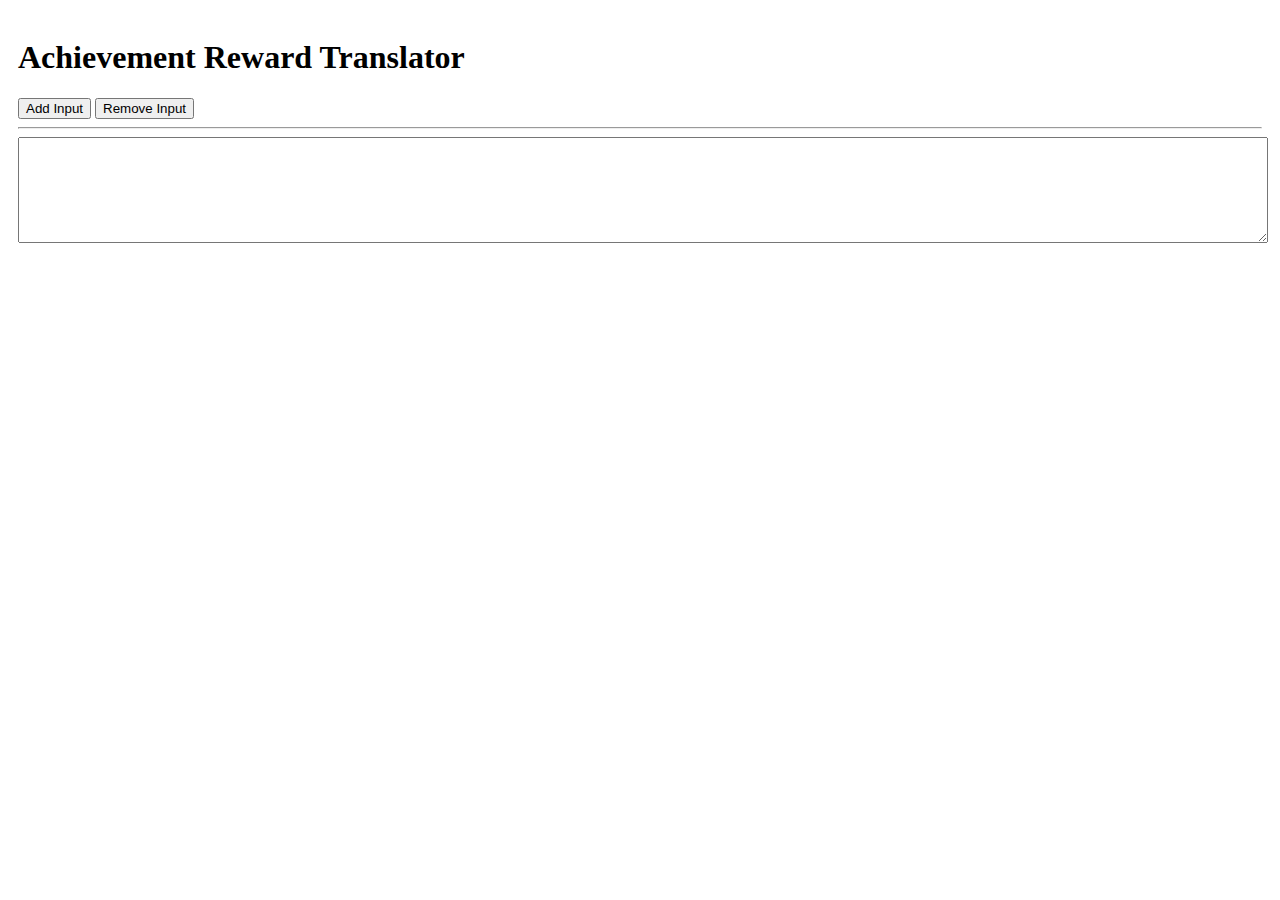
<file: util/achtranslator.html>
<!DOCTYPE html>
<html lang="en">

<head>
	<meta charset="UTF-8">
	<script>
		const ADD_TYPE = {
			0: "NONE",
			1000: "ITEM",
			1001: "UNIT",
			1002: "ACCESSORY",
			3000: "GAME_COIN",
			3001: "LOVECA",
			3002: "SOCIAL_POINT",
			3003: "INVITE_POINT",
			3004: "PLAYER_EXP",
			3005: "UNIT_MAX",
			3006: "EXCHANGE_POINT",
			3007: "FRIEND_MAX",
			3008: "WAITING_UNIT_MAX",
			3009: "TRAINING_MAX",
			5000: "LIVE",
			5100: "AWARD",
			5200: "BACKGROUND",
			5300: "SCENARIO",
			5330: "EVENT_SCENARIO",
			5340: "MULTI_UNIT_SCENARIO",
			5400: "LIVE_SE",
			5410: "LIVE_ICON",
			5500: "SCHOOL_IDOL_SKILL",
			5600: "STAMP",
			6100: "EVENT_POINT",
			6200: "EVENT_ICON",
			6300: "QUEST_EXCHANGE_POINT",
			7000: "SELECTABLE_REWARD",
			7500: "LOTTERY_TICKET",
			8000: "RECOVER_LP_ITEM",
			10000: "TRADE_CAPITAL",
			11000: "FEVER_SKILL",
			12000: "PASSIVE_EFFECT",
			14000: "MUSEUM",
			50000: "AD_REWARD",
		}

		function main() {
			/** @type {HTMLDivElement} */
			const inputList = document.getElementById("input_list")
			/** @type {HTMLButtonElement} */
			const addInputButton = document.getElementById("add_input")
			/** @type {HTMLButtonElement} */
			const delInputButton = document.getElementById("del_input")
			/** @type {HTMLTextAreaElement} */
			const textAreaOutput = document.getElementById("output")
			/** @type {HTMLTextAreaElement[]} */
			const textareas = []

			function hitit() {
				const result = []

				for (const ta of textareas) {
					if (ta.value.length > 0) {
						try {
							const jsondata = JSON.parse(ta.value)

							for (const ach of jsondata) {
								const rewardList = []

								for (const reward of ach.reward_list) {
									const addType = reward.add_type in ADD_TYPE ? `ADD_TYPE.${ADD_TYPE[reward.add_type]}` : reward.add_type.toString()
									const rewardArgs = [
										`add_type=${addType}`,
										`item_id=${reward.item_id}`
									]
									if (reward.amount > 1) {
										rewardArgs.push(`amount=${reward.amount}`)
									}

									const rewardArgsCombined = rewardArgs.join(", ")
									rewardList.push(`item.Reward(${rewardArgsCombined})`)
								}

								if (rewardList.length > 0) {
									const itemList = rewardList.join(", ")
									result.push(`${ach.achievement_id}: [${itemList}],`)
								}
							}
						} catch (e) {
							console.log(e)
						}
					}
				}

				if (result.length > 0) {
					textAreaOutput.value = result.join("\n")
				}
			}

			addInputButton.addEventListener("click", () => {
				const ta = document.createElement("textarea")
				ta.addEventListener("input", hitit)
				textareas.push(ta)
				inputList.replaceChildren(...textareas)
			})
			delInputButton.addEventListener("click", () => {
				if (textareas.length > 0) {
					textareas.pop()
					inputList.replaceChildren(...textareas)
					hitit()
				}
			})
		}
			
		if (document.readyState !== "loading") {
			main()
		} else {
			document.addEventListener("DOMContentLoaded", main)
		}
	</script>
	<style>
		textarea {
			width: 100%;
			min-height: 100px;
			resize: vertical
		}
	</style>
</head>

<body style="padding:10px">
	<h1>Achievement Reward Translator</h1>
	<section>
		<div id="input_list"></div>
		<button id="add_input">Add Input</button>
		<button id="del_input">Remove Input</button>
	</section>
	<hr>
	<section>
		<textarea id="output" readonly></textarea>
	</section>
</body>

</html>
</file>
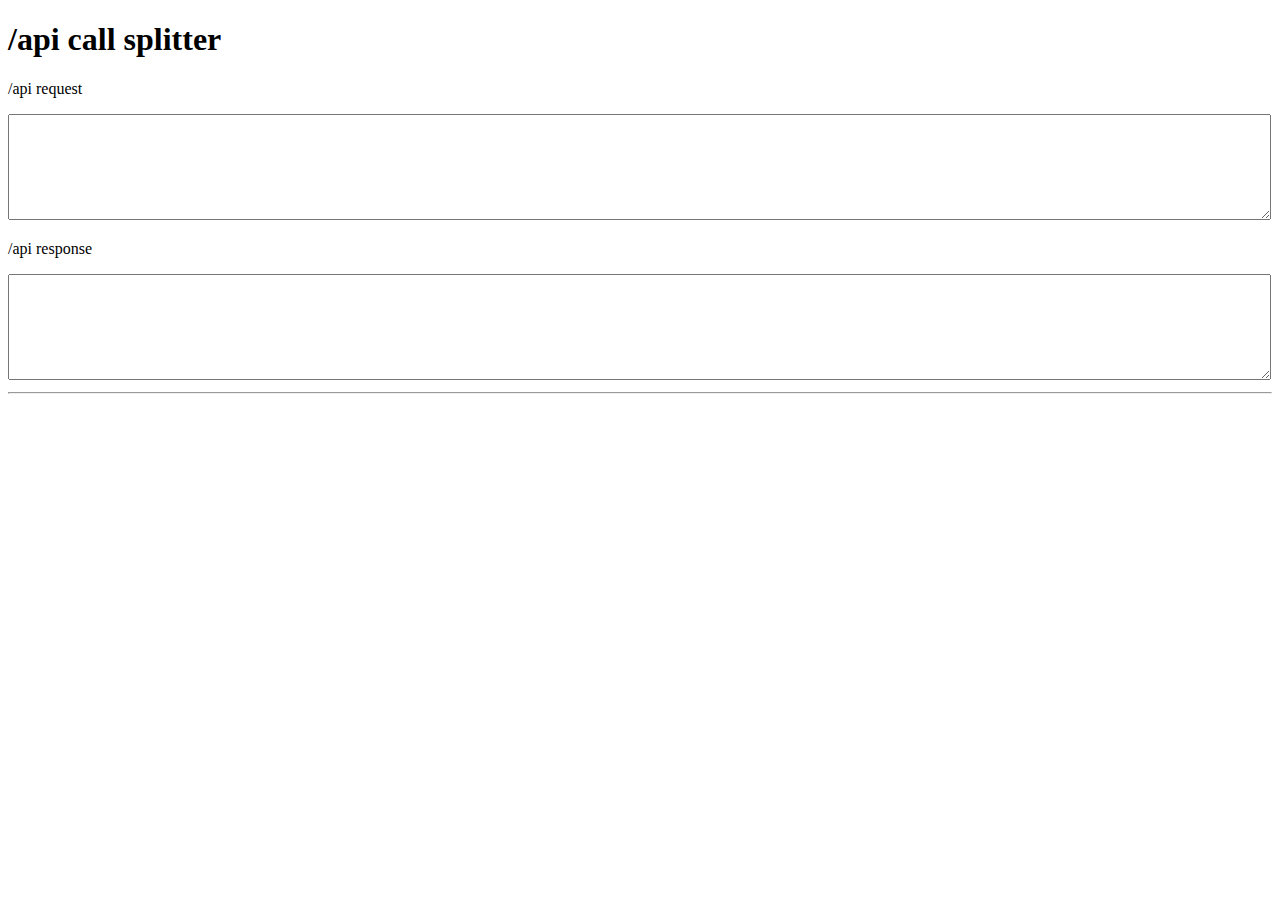
<file: util/apicall_splitter.html>
<!DOCTYPE html>
<html lang="en">
	<head>
		<meta charset="UTF-8">
		<script>
			function ready(fn) {
				if (document.readyState !== "loading") {
					fn()
				} else {
					document.addEventListener("DOMContentLoaded", fn)
				}
			}

			ready(() => {
				const inputElem = document.getElementById("api_input")
				const outputElem = document.getElementById("api_output")
				const resultElemRoot = document.getElementById("result")

				let apiInputJSON = null;
				let apiOutputJSON = null;

				function makeTheElement(request, response) {
					const module = request.module
					const action = request.action

					const reqJson = JSON.stringify(request, null, 2)
					const resJson = JSON.stringify({response_data: response.result, status_code: response.status}, null, 2)

					let p = document.createElement("p")
					p.textContent = `/${module}/${action}`

					let ta1 = document.createElement("textarea")
					let ta2 = document.createElement("textarea")
					ta1.setAttribute("readonly", "")
					ta1.value = reqJson
					ta2.setAttribute("readonly", "")
					ta2.value = resJson

					let compact = JSON.stringify(response.result)
					let link = document.createElement("a")
					link.classList.add("button")
					link.setAttribute("href", "data:application/json;base64," + btoa(compact))
					link.setAttribute("target", "_blank")
					let button = document.createElement("button")
					button.textContent = "Open response in new tab"
					link.appendChild(button)

					return [p, ta1, ta2, link]
				}

				function rebuildFromJSON() {
					let fragment = document.createDocumentFragment()

					if (apiInputJSON.length != apiOutputJSON.response_data.length) {
						throw Error("request size mismatch. request " + apiInputJSON.length + " response " + apiOutputJSON.response_data.length)
					}

					for (let i = 0; i < apiInputJSON.length; i++) {
						try {
							const result = makeTheElement(apiInputJSON[i], apiOutputJSON.response_data[i])
							fragment.append(...result)
						} catch (e) {
							let p = document.createElement("p")
							p.textContent = `Error parsing index ${i + 1}: ${e.toString()}`
							fragment.append(p)
						}
					}

					resultElemRoot.replaceChildren(fragment)
				}

				function wrapInErrorHandler(name, f) {
					return (...args) => {
						try {
							return f(...args)
						} catch(e) {
							resultElemRoot.textContent = "Error at " + name + ": " + e.toString()
						}
					}
				}

				inputElem.addEventListener("input", wrapInErrorHandler("input", ev => {
					apiInputJSON = JSON.parse(ev.target.value)
					rebuildFromJSON()
				}))
				outputElem.addEventListener("input", wrapInErrorHandler("output", ev => {
					apiOutputJSON = JSON.parse(ev.target.value)
					rebuildFromJSON()
				}))
			})
		</script>
		<style>
			textarea {
				min-height: 7.5em;
				width: calc(100% - 0.5em);
				resize: vertical
			}

			a.button {
				appearance: button;
				text-decoration: none;
				color: initial;
			}
		</style>
	</head>
	<body>
		<h1>/api call splitter</h1>
		<section>
			<p>/api request</p>
			<textarea id="api_input"></textarea>
			<p>/api response</p>
			<textarea id="api_output"></textarea>
		</section>
		<hr>
		<section id="result"></section>
	</body>
</html>
</file>
<file: static/css1.3/bstyle.css>
@charset "utf-8";
/* CSS Document */

/************************
  tab.js
  written：Yosuke Takada
  date：2013/07/23
  version：1.0
*************************/

/* ==========================================================

	基本設定

========================================================== */

* { margin: 0; padding: 0; border: 0; }

body { 
	-webkit-user-select:none;
	-webkit-touch-callout: none;
	-webkit-text-size-adjust: none;
	font-family: "HG丸ｺﾞｼｯｸM-PRO","Verdana","Osaka",sans-serif;/*Georgia, "Times New Roman", Times, serif; */
	font-size: 27px;
	line-height: 1.231;
	background: transparent;
}

ol, ul { list-style: none; }

/* Android4.0 バグ対応　<p>タグの背景を設定する    */
p{ background-image: url('../img/help/bug_trans.png'); }

a{ 
	text-decoration:none;
}

#wrapper{ 
	width:960px; 
	position:relative;
}


/* ==========================================================

	定義

========================================================== */

/* フォントサイズ
===========================================================*/
.fs20 {font-size: 20px;}
.fs22 {font-size: 22px;}
.fs24 {font-size: 24px}
.fs28 {font-size: 28px;}
.fs30 {font-size: 30px;}
.fs32 {font-size: 32px;}
.fs34 {font-size: 34px;}
.fs36 {font-size: 36px;}
.fs38 {font-size: 38px;}
.fs40 {font-size: 40px;}
.fs42 {font-size: 42px;}
.fs44 {font-size: 44px;}
.fs46 {font-size: 46px;}
.fs48 {font-size: 48px;}
.fs50 {font-size: 50px;}
.fs52 {font-size: 52px;}
.fs54 {font-size: 54px;}

/* bg color
===========================================================*/
.bgwhite {background:#FFF;}

/* フォントカラー
===========================================================*/
.red {color:#C03;}

/* text-align・float
===========================================================*/
.taL { text-align:left; }
.taC { text-align:center; }
.taR { text-align:right; }
.fL { float:left; }
.fR { float:right; }

/* margin
===========================================================*/

.m20{margin:20px;}

.mr0{margin:0 auto;}
.mr10{margin:10px 0px;}
.mr12{margin:12px 0px;}
.mr14{margin:14px 0px;}
.mr16{margin:16px 0px;}
.mr18{margin:18px 0px;}
.mr20{margin:20px 0px;}

.mt05 {margin-top:5px;}
.mt10 {margin-top:10px;}
.mt20 {margin-top:20px;}
.mt30 {margin-top:30px;}
.mt40 {margin-top:40px;}

.mb0 {margin-bottom:0px !important;}
.mb05 {margin-bottom:5px;}
.mb10 {margin-bottom:10px;}
.mb20 {margin-bottom:20px;}
.mb30 {margin-bottom:30px;}
.mb50 {margin-bottom:50px;}

.ml0 {margin-left:0px !important;}
.ml05 {margin-left:5px;}
.ml10 {margin-left:10px;}
.ml20 {margin-left:20px;}
.ml30 {margin-left:30px;}
.ml40 {margin-left:30px;}
.ml50 {margin-left:50px;}
.ml100 {margin-left:100px;}

.mrl10 {margin-left:10px;}
.mrr10 {margin-right:10px;}
.mrl-10 {margin-right:-10px; margin-left:-10px;}
.mr10 {margin-right:10px;}


/* width
===========================================================*/
.width10 {width:10%;}
.width20 {width:20%;}
.width30 {width:30%;}
.width40 {width:40%;}
.width50 {width:50%;}
.width60 {width:60%;}
.width70 {width:70%;}
.width80 {width:80%;}
.width90 {width:90%;}
.width100 {width:100%;}

/* text-align
===========================================================*/
.tx_center{text-align:center;}
.tx_left{text-align:left;}
.tx_right{text-align:right;}



/* ==========================================================

	共通項目

========================================================== */


/*タイトル部*/
.title{
	text-align:left;
}

/*コンテンツ部*/
.content{
	width:95%;
	margin-top:-7px;
	background:url('../img/help/bg02.png') repeat-y;
	background-size:100% auto;
	padding:20px 0px;
}

.note{
	margin:0px 20px;
}

/*フッター部*/
.footer{
	text-align:left;
}
</file>
<file: static/css1.3/regulation.css>
@charset "utf-8";
/* CSS Document */

/************************
  regulation.css
  written：Yosuke Takada
  date：2013/07/23
  version：1.0
*************************/

/* ==========================================================

	利用規約

========================================================== */

.title ul{
	width:95%;
	display:block;
	height:78px;
	line-height:78px;
	color:#FFF;
}

.title ul li{
	background:url('../img/help/tab_off.png');
	display:inline;
	height:79px;
	width:25%;
	float: left;
	background-size:100% auto;
	text-align:center;
}

/* タブ選択のクラス　*/
.active{
	background:url('../img/help/tab_on.png') !important;
	background-position:0px 1px;
}

#wrapper_regu{ 
	width:960px; 
	position:relative;
}

/*コンテンツ部*/
.content_regu{
	width:95%;
	background:url('../img/help/bg02.png') repeat-y;
	background-size:100% auto;
	padding:20px 0px;
}
</file>
